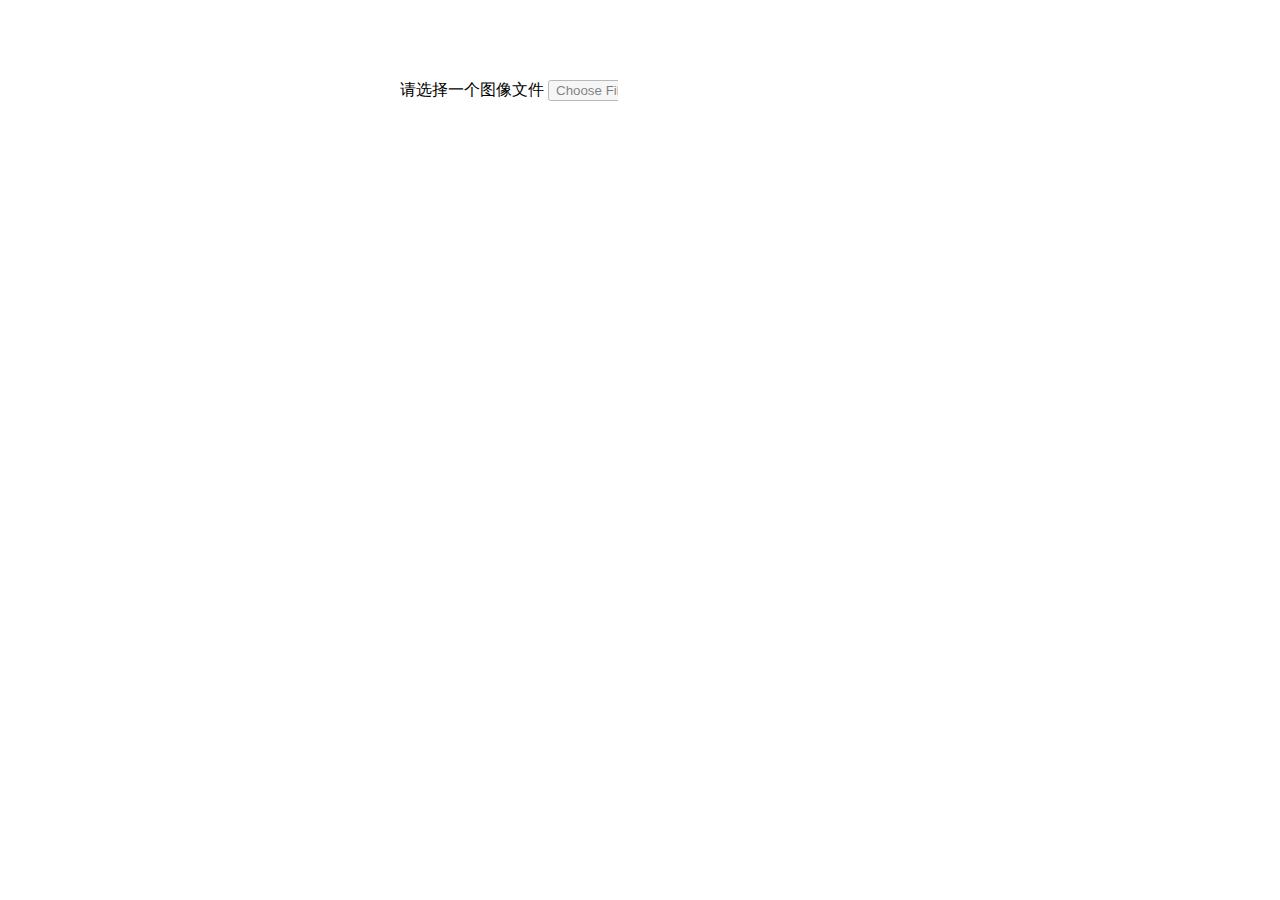
<file: h5selectPhoto/index.html>
<!DOCTYPE html>
<html>
	<head>
		<meta charset="utf-8" />
		<title>h5实现头像上传</title>
		<style>
		   *{
		   	margin: 0px;
		   	padding: 0px;
		   }
		   .demo{
				margin: 80px 400px;
			}
			.image{
				width: 400px;
				height: 400px;
				margin: 20px auto auto 30px;
				padding-left: 30px;
				/*background-color: #000000;*/
			}
			.image img{
				border: 0px;
				width: 400px;
				height: 400px;
			}
			#file_input{
				width: 70px;
				height: 30px;
				opacity: 0.5;
			}
		</style>
	</head>
	<body>
		<div id="main">
			<div class="demo">
				<p>
					<label>请选择一个图像文件</label>
					<span><input type="file" id="file_input"></span>
				</p>
				<div id="result" class="image">
					<!--显示读取结果-->
				</div>
			</div>
		</div>
		<script type="text/javascript">
			var result = document.getElementById("result");
			var inputs = document.getElementById("file_input");
			
			if(typeof FileReader === 'undefined'){
				result.innerHTML = "不好意思，你的浏览器不支持文件读取";
				inputs.setAttribute('disabled','disabled');
			}else{
				inputs.addEventListener('change',readFile,false);
			}
			
			function readFile(){
				var filet = this.files[0];
				if(!/image\/\w+/.test(filet.type)){
					alert('请确保文件为图像文件');
					return false;
				}
				var reader = new FileReader();
				reader.readAsDataURL(filet);
				
				reader.onload = function(e){
//					this.result是FileReader的一个属性，与图像相关的信息
					result.innerHTML = '<img src="'+this.result+'" alt="" />' 
				}
			}
		</script>
	</body>
</html>
</file>
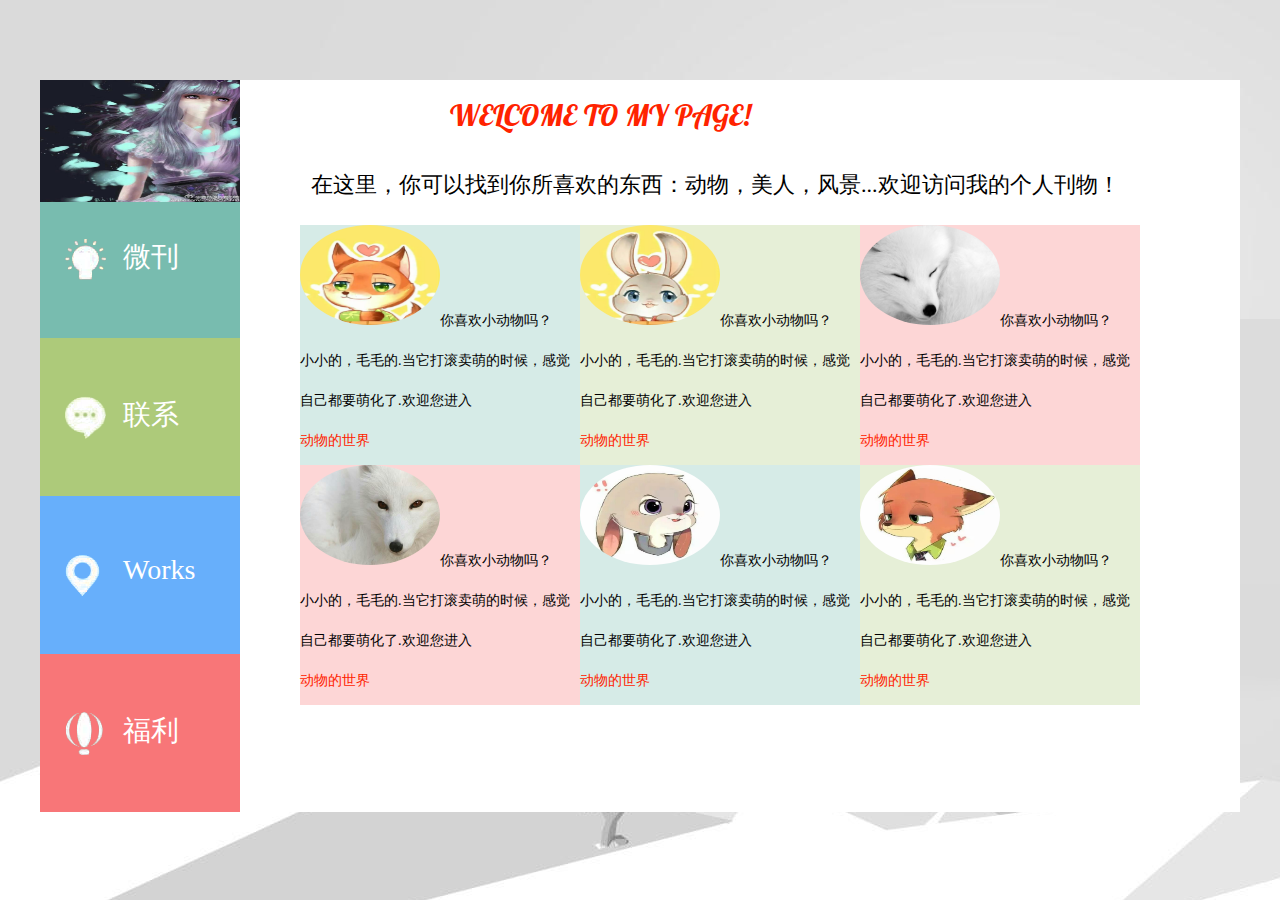
<file: tab/index.html>
<!DOCTYPE html>
<html>
	<head>
		<meta charset="utf-8" />
		<title>我的周刊</title>
		<link rel="stylesheet" href="css/css.css" />
		<link href="https://fonts.googleapis.com/css?family=Lobster" rel="stylesheet" type="text/css">
		<script src="js/jquery.js"></script>
		<script>
		$(function(){
			$(".container>div").hide();
	        $(".container>div:eq(0)").show();	
	        $(".navContent a").click(function(){
		         var n = $(".navContent a").index(this);
//		         $(".navContent a").index(this);
		         $(".container>div").hide();
		         $(".container>div:eq("+n+")").show();	
	          })
	        
	   })
		</script>
</head>
<body>

<div class="mainContainer">
	<div class="navContent">
		<a class="logo" href="#"><img src="img/少司命.jpeg" alt="Home"></a>
		<a class="logo book fonts" href="#">微刊</a>
		<a class="logo box fonts" href="#">联系</a>
		<a class="logo box01 fonts" href="#">Works</a>
		<a class="logo contact fonts" href="#">福利</a>
	</div>
	
	<div class="container">
		<div class="firstInfo">
			<div class="first1">
				<p><span class="title1">WELCOME TO MY PAGE!</span></p>
				<p><span style="color: #000000; font-size: 22px;">&nbsp;&nbsp;在这里，你可以找到你所喜欢的东西：动物，美人，风景...欢迎访问我的个人刊物！</span></p>
				<div class="message">
					<p class="message-common message1"><img src="img/狐狸先生1.jpeg">你喜欢小动物吗？<br />
					小小的，毛毛的.当它打滚卖萌的时候，感觉自己都要萌化了.欢迎您进入<a href="#" style="text-decoration: none;color: #FF2300;">动物的世界</a></p>
					<p class="message-common message2"><img src="img/兔子小姐1.jpeg">你喜欢小动物吗？<br />
					小小的，毛毛的.当它打滚卖萌的时候，感觉自己都要萌化了.欢迎您进入<a href="#" style="text-decoration: none;color: #FF2300;">动物的世界</a></p>
					<p class="message-common message3"><img src="img/白狐1.jpeg">你喜欢小动物吗？<br />
					小小的，毛毛的.当它打滚卖萌的时候，感觉自己都要萌化了.欢迎您进入<a href="#" style="text-decoration: none;color: #FF2300;">动物的世界</a></p>
					<p class="message-common message3"><img src="img/白狐2.jpeg">你喜欢小动物吗？<br />
					小小的，毛毛的.当它打滚卖萌的时候，感觉自己都要萌化了.欢迎您进入<a href="#" style="text-decoration: none;color: #FF2300;">动物的世界</a></p>
					<p class="message-common message1"><img src="img/兔子小姐2.jpeg">你喜欢小动物吗？<br />
					小小的，毛毛的.当它打滚卖萌的时候，感觉自己都要萌化了.欢迎您进入<a href="#" style="text-decoration: none;color: #FF2300;">动物的世界</a></p>
					<p class="message-common message2"><img src="img/狐狸先生2.jpeg">你喜欢小动物吗？<br />
					小小的，毛毛的.当它打滚卖萌的时候，感觉自己都要萌化了.欢迎您进入<a href="#" style="text-decoration: none;color: #FF2300;">动物的世界</a></p>
				</div>
			</div>
		</div>
		
		<div class="secondInfo">
			<div class="second2">
			<p class="title1" style="color: #FFFFFF;">	What can we do?</p>
			<span>&nbsp;&nbsp;我们提供了很多不同方面的周刊，你可以了解到多个方面的内容，包括动物，养身，健康，潮流，美食，旅游，美妆等等，想你所想。</span>
			<span>&nbsp;如果您对我的主页感兴趣，欢迎通过多个渠道进行订阅。</span>
			<div class="second-photo">
				<ul>
					<li><img src="img/logo_5.png"><span>关注我<br>微信查询<br>wodezhoukan</span></li>
					<li><img src="img/logo_6.png"><span>点击右上角<br>查询历史消息<br>获得咨询</span></li>
					<li><img src="img/logo_7.png"><span>关注投稿<br>发送E-mail至<br>wodezhoukan@163.com</span></li>
					<li><img src="img/logo_8.png"><span>加入我们<br>招聘会<br>wodezhoukan</span></li>
				</ul>
			</div>
		    </div>
		</div>
		 
		 <div class="thirdInfo">
		 	<div class="third-left">
		     <p class="address">wodeworks工作室<br />
		     	地址：北京<br>
			简历及作品发送至：<br>
			zuoyouzhaopin@126.com<br>
			如果你方便也请一并告诉我们你的<br>
			blog、微博、insta、知乎等账户。</p>
		    </div>
		    <div class="third-right">
		    	<img src="img/map.png"/>
		    </div>
		 </div>
		 	
		 <div class="fourInfo">
		 	<div class="four-left">
		 		<p style="font-size: 28px;">陌生人&nbsp;|&nbsp;比编剧更厉害的是生活</p>
		 		<!--<img src="img/banner_6.png" />-->
		 	</div>
		 	<div class="blue"><img src="img/banner_6.png" />
		 	<div class="four-right">
		 	<span>地铁站外，公交站前，<br>
		 	忙碌一天的人们，<br>
			日复一日的画面，<br>看似每个人都活着同样的轨迹，<br>
			可每个人在那些角落发生的故事，<br>
			却有着比影视剧还精彩的桥段。<br>
			别以为编剧厉害，<br>生活比什么都厉害。<br>
			（旁观者：二师兄）</span><br />
			<p>左右的陌生人|旁观者的镜头，<br>旁观者的想。</p>
		 	</div>
		 	</div>
		 </div>
		 
		 <div class="lastInfo">
		 	<div class="last-left">
		 		<p style="font-size: 28px;">爱上一座城市，爱上一本周刊</p>
		 		<!--<img src="img/banner_6.png" />-->
		 	</div>
		 	<div class="red"><img src="img/banner_1.png"/><img src="img/banner_2.png" /><img src="img/banner_3.png" />
		 	<div class="last-foot"><span><br /><br/ >如果您想加入我们，记得要向我们投递您的相关简历，<h3>myworks</h3>欢迎您的加入！</span></div>
		 	</div>
		 </div>
	</div>
	
	
	
	
</div>
</body>
</html>
</file>
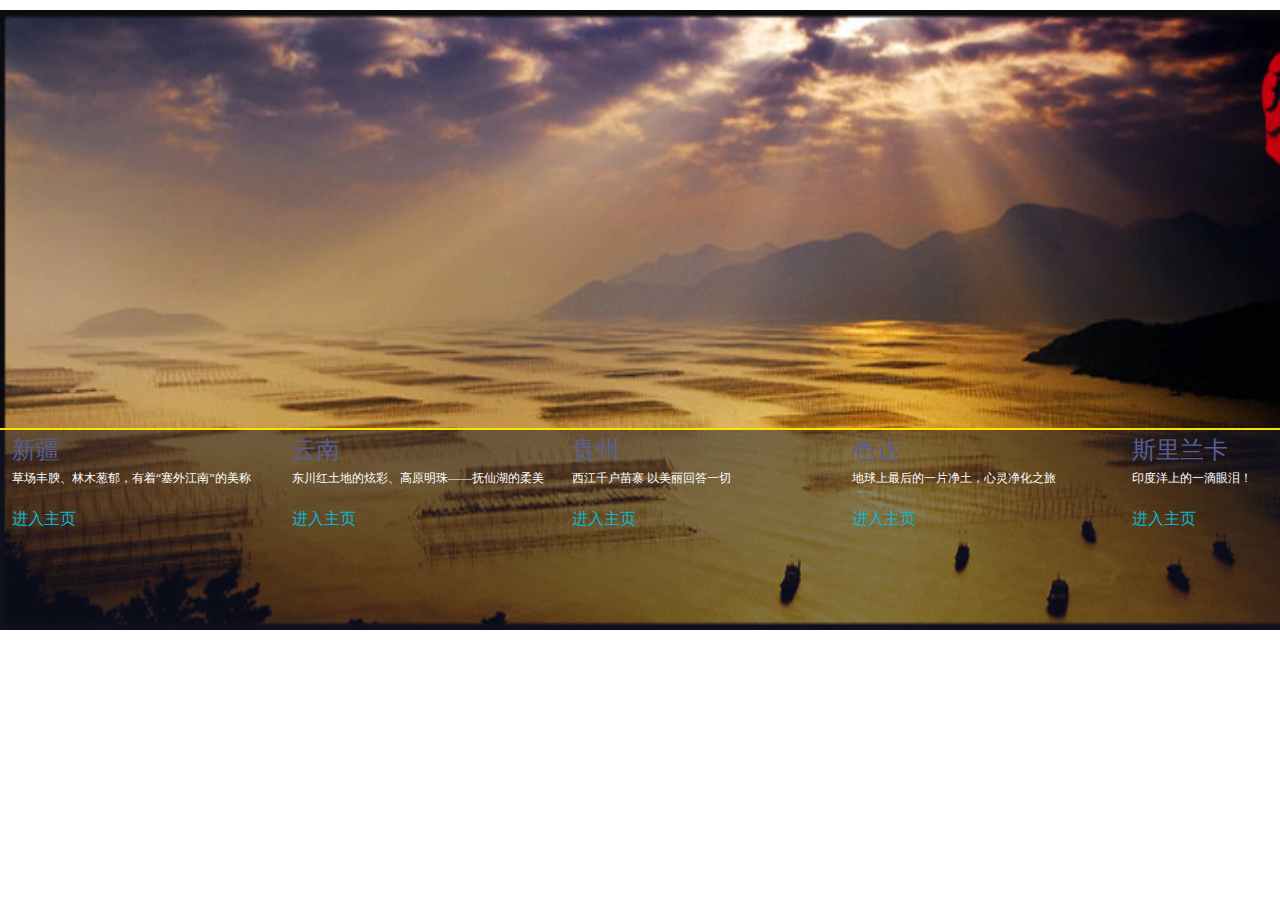
<file: Tourist/index.html>
<!DOCTYPE html PUBLIC "-//W3C//DTD XHTML 1.0 Transitional//EN" "http://www.w3.org/TR/xhtml1/DTD/xhtml1-transitional.dtd">
<html xmlns="http://www.w3.org/1999/xhtml">
<head>
<meta http-equiv="Content-Type" content="text/html; charset=utf-8" />

<link rel="stylesheet" href="css/css.css" type="text/css" />
<script language="javascript" src="js/jquery.js"></script>

<title>旅游网站</title>
</head>

<body>
<div class="teacherPic">

   <div class="content" id="01">
		<div class="txt">
			<h3>新疆</h3>
			<h4>草场丰腴、林木葱郁，有着“塞外江南”的美称</h4>
			<p>发团日期：7-10月<br>
			   参考价格：5280元<br>
			   摄影器材: 单反 广角 中长焦 三脚架等</p>
			   <a href="main.html">进入主页</a>
		</div>
	</div>
    
    <div class="content" id="02">
		<div class="txt">
			<h3>云南</h3>
			<h4>东川红土地的炫彩、高原明珠——抚仙湖的柔美</h4>
			<p>发团日期：7-11月<br>
			   参考价格：2780元<br>
			   摄影器材: 单反 广角 中长焦 三脚架等</p>
			 <a href="main.html">进入主页</a>
		</div>
	</div>
    
    <div class="content" id="03">
		<div class="txt">
            <h3>贵州</h3>
			<h4>西江千户苗寨 以美丽回答一切</h4>
			<p>发团日期：7-12月<br>
			   参考价格：2680元<br>
			   摄影器材: 单反 广角 中长焦 三脚架等</p>
			 <a href="main.html">进入主页</a>
		</div>
	</div>
    
    
    <div class="content" id="04">
		<div class="txt">
			<h3>色达</h3>
			<h4>地球上最后的一片净土，心灵净化之旅</h4>
			<p>发团日期：7-10月<br>
			   参考价格：3900元<br>
			   摄影器材: 单反 广角 中长焦 三脚架等</p>
			  <a href="main.html">进入主页</a>
		</div>
	</div>
    
    
    <div class="content" id="05">
		<div class="txt">
			<h3>斯里兰卡</h3>
			<h4>印度洋上的一滴眼泪！</h4>
			<p>发团日期：6-12月<br>
			   参考价格：1250美金<br>
			   摄影器材: 单反 广角 中长焦 三脚架等</p>
			 <a href="main.html">进入主页</a>
		</div>
	</div>
    

</div>

<script type="text/javascript">
 $(".content") .hover(function(){
	$(this) .children(".txt").stop() .animate({height:"650px"},200);
	$(this) .parent(".teacherPic") .css({"background":"url(img/"+($(this).attr('id'))+".jpg) no-repeat","-webkit-transition":"all 0.8s ease 0.2s","transition":"all 0.8s ease 0.2s", "background-size": "1400px 620px"});
/*			$(this) .parent(".teacherPic") .css("background","url(images/"+($(this).attr('id'))+".jpg) no-repeat");*/
	$(this) .find(".txt h3").stop() .animate({paddingTop:"260"},550);
	$(this) .find(".txt p").stop() .show();
},function(){
	$(this) .children(".txt").stop() .animate({height:"200px"},200);
	$(this) .find(".txt h3").stop().animate({paddingTop:"0px"},550);
	$(this) .find(".txt p").stop() .hide();
})
 

</script>
</body>
</html>
</file>
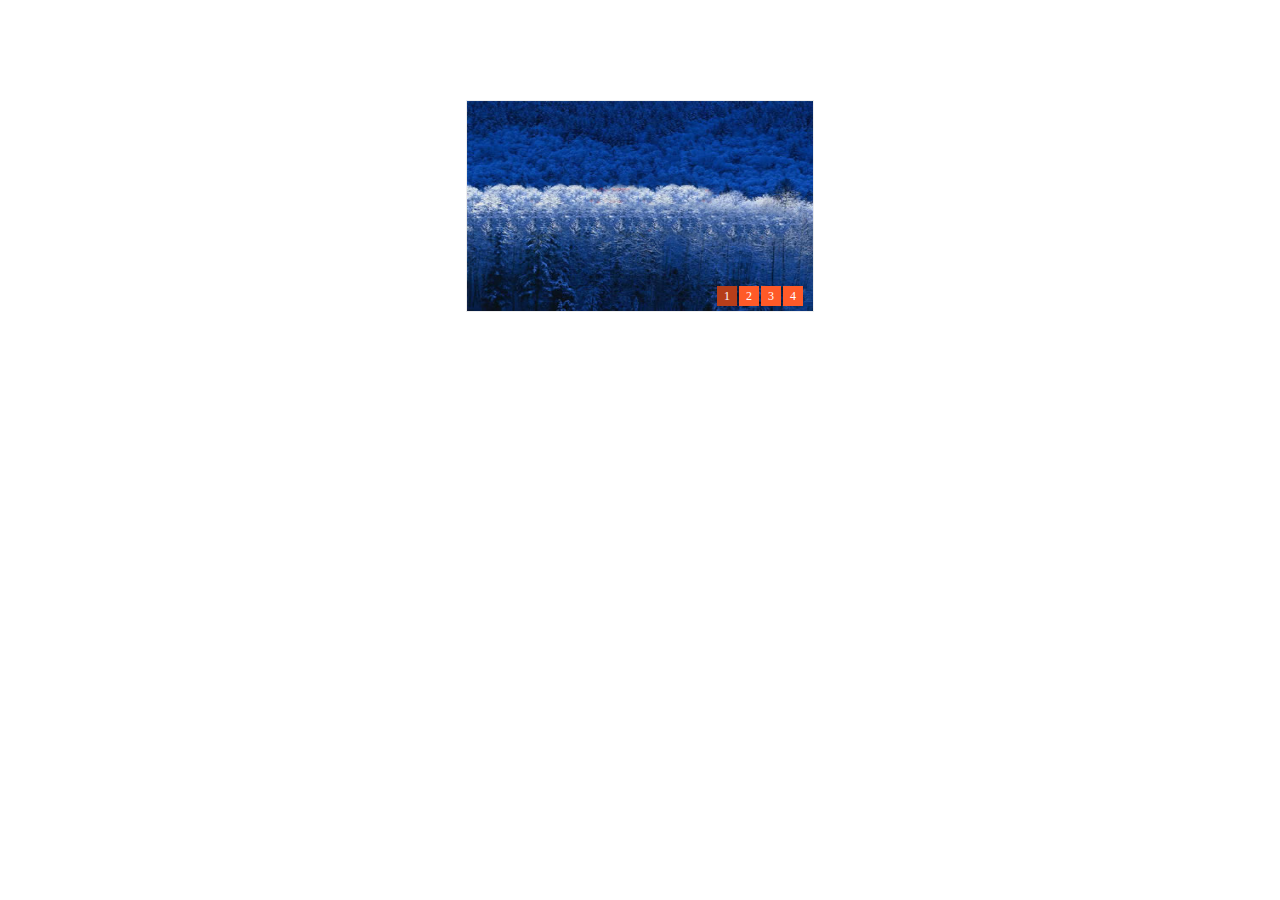
<file: photo/图像自切换css.html>
<!DOCTYPE html>
<html>
	<head>
		<meta charset="UTF-8">
		<title>图片自动轮播</title>
		<style>
	 *{
		 margin: 0;
		 padding: 0;
		}
	ul{
		 list-style: none;
		}
	.slideShow{
		 width: 346px;
		 height: 210px;  /*其实就是图片的高度*/
		 border: 1px #eeeeee solid;
		 margin: 100px auto;
		 position: relative;
		 overflow: hidden; /*此处需要将溢出框架的图片部分隐藏*/
	}
   .slideShow ul{
		 width: 2000px;
		 position: relative;  /*此处需注意relative : 对象不可层叠，但将依据left，right，top，bottom等属性在正常文档流中偏移位置，如果没有这个属性，图片将不可左右移动*/
	}
   .slideShow ul li{
		 float: left;  /*让四张图片左浮动，形成并排的横着布局，方便点击按钮时的左移动*/
		 width: 346px;
		}
	.slideShow img{
		width: 346px;
		height: 210px;  /*其实就是图片的高度*/
		border: 0px;
	}
    .slideShow .showNav{  /*用绝对定位给数字按钮进行布局*/
		 position: absolute;
		 right: 10px;
		 bottom: 5px;
		 text-align:center;
		 font-size: 12px; 
		 line-height: 20px;
		}
	.slideShow .showNav span{
		 cursor: pointer;
		 display: block;
		 float: left;
		 width: 20px;
		 height: 20px;
		 background: #ff5a28;
		 margin-left: 2px;
		 color: #fff;
		}
	.slideShow .showNav .active{
		 background: #b63e1a;
		}
		</style>
		<script>
  	   $(document).ready(function(){
  	   	var sliderShow = $(".slideShow"),
  	   	ul = sliderShow.find("ul"),
  	   	showNumber = sliderShow.find(".showNav span"),
  	   	oneWidth = sliderShow.find("ul li").eq(0).width();
  	   	var timer = null;
  	   	var iNow = 0;
  	   	
  	   	showNumber.on("click",function(){
  	   		$(this).addClass("active").siblings().removeClass("active");
  	   		var index = $(this).index();
  	   		iNow = index;
  	   		ul.animated({
  	   			"left":-oneWidth*iNow,
  	   		})
  	   	});
  	   	timer = setInterval(function(){
  	   		iNow++;
  	   		if(iNow>showNumber.length-1){
  	   			iNow = 0;
  	   		}
  	   		showNumber.eq(iNow).trigger("click");
  	   	},2000);
  	   })
  </script>
	</head>
	<body>
	<div class="slideShow">
   <!--图片布局开始-->
    <ul>
       <li><a href="#"><img src="img/slideshow_large_1.jpg" /></a></li>
        <li><a href="#"><img src="img/slideshow_large_2.jpg" /></a></li>
	    <li><a href="#"><img src="img/slideshow_large_3.jpg" /></a></li>
	    <li><a href="#"><img src="img/slideshow_large_4.jpg" /></a></li>
   </ul>
   <!--图片布局结束-->
    
   <!--按钮布局开始-->
   <div class="showNav">
         <span class="active">1</span>
	     <span>2</span>
	     <span>3</span>
	     <span>4</span>
   </div>
   <!--按钮布局结束-->
  </div>
  <script src="js/jquery.js"></script>

</body>
</html>
</file>
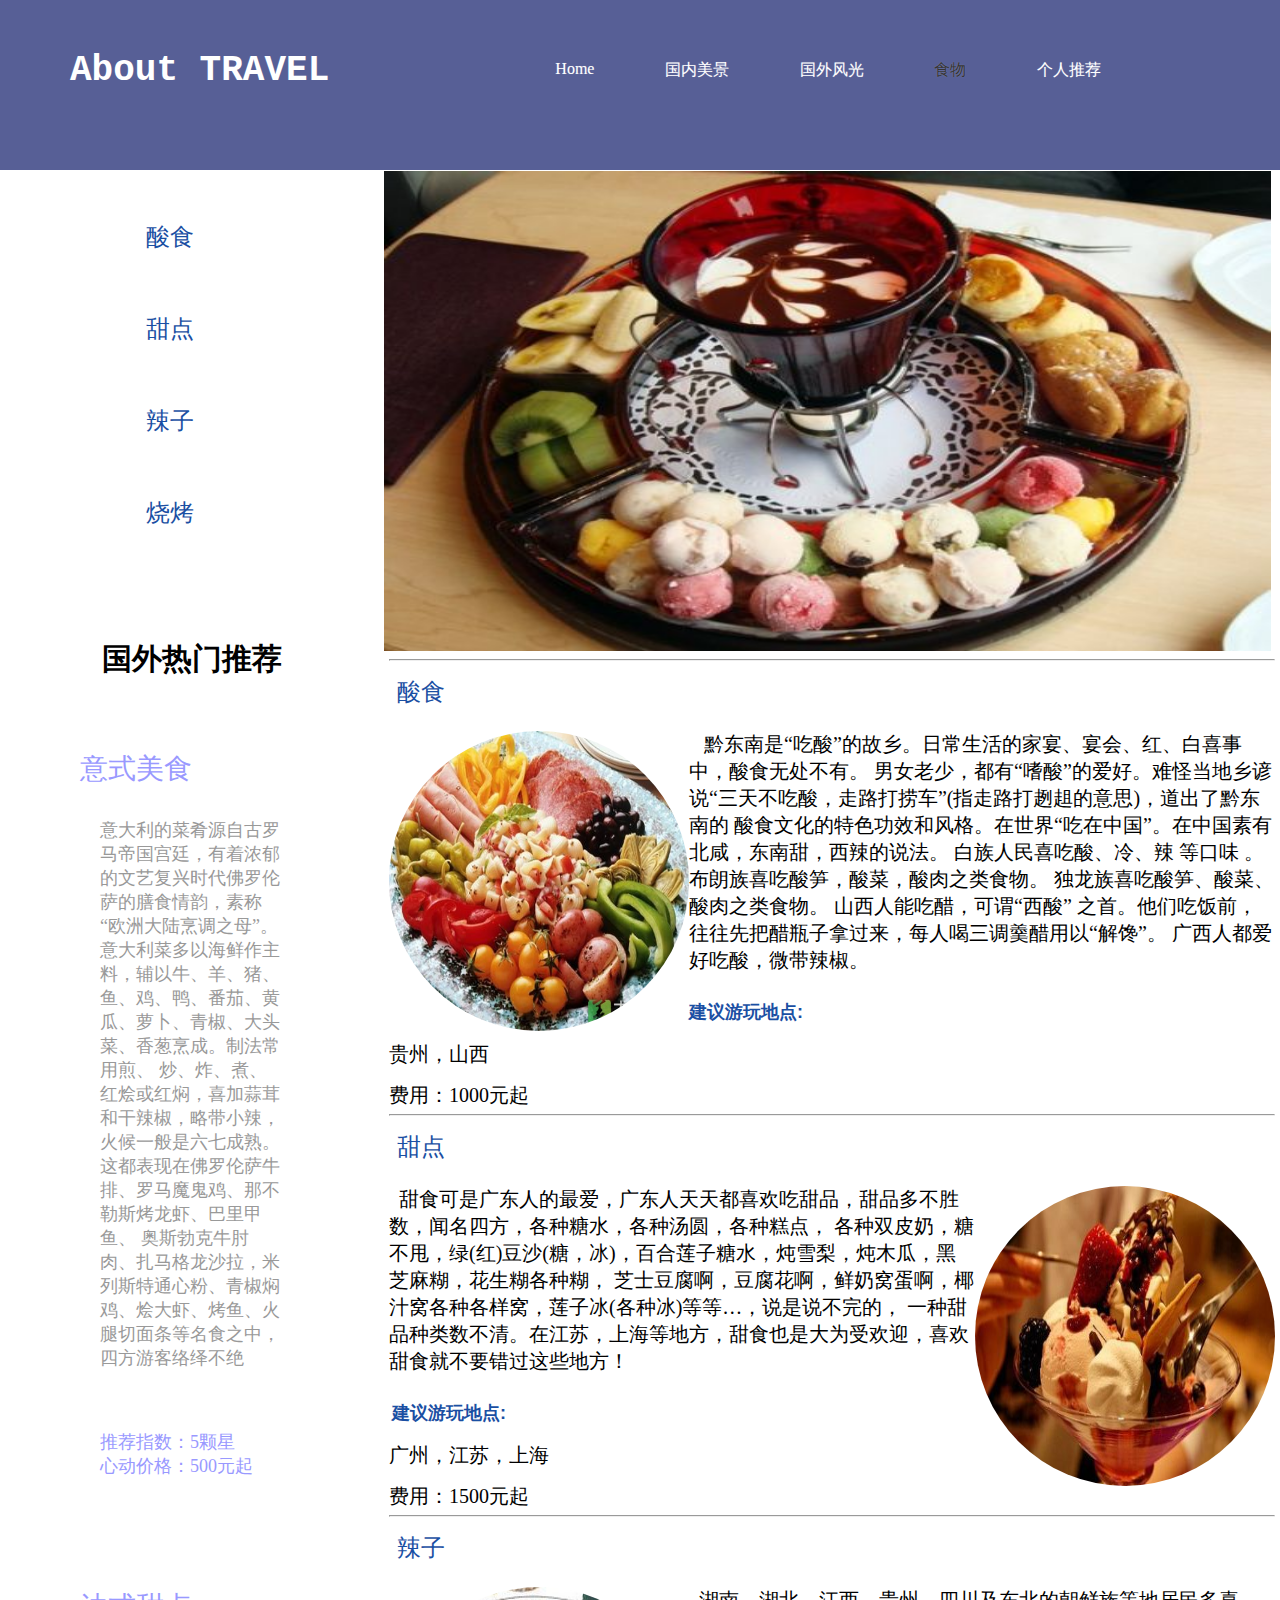
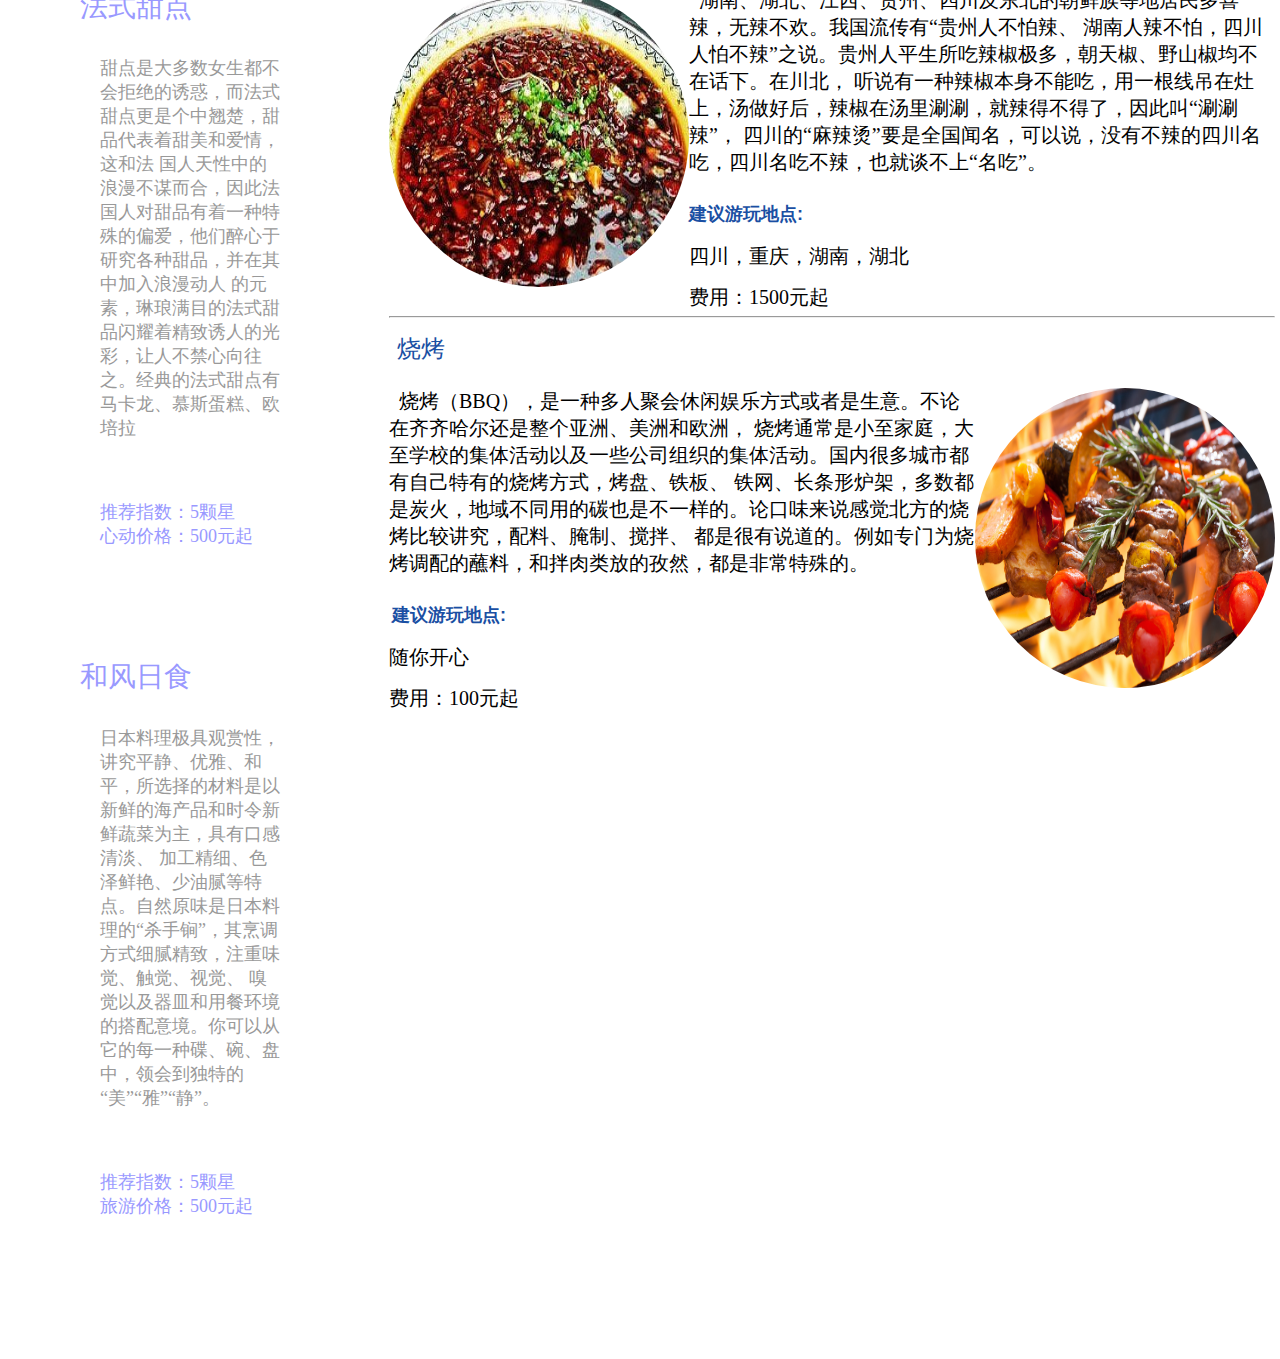
<file: Tourist/food.html>
<!DOCTYPE html>
<html>
	<head>
		<meta http-equiv="Content-Type" content="text/html; charset=utf-8" />
		<title>美食</title>
	   <link href="css/demo.css" rel="stylesheet" style="text/css" />
	</head>
	<script>
		var arr=new Array();
	   arr[0]="img/m7.jpg";
       arr[1]="img/m1.png";//放图片地址
       arr[2]="img/m2.jpg";
       arr[3]="img/m3.jpg";
       arr[4]="img/m4.jpg";
       arr[5]="img/m5.jpg";
       arr[6]="img/m6.jpg";
       
       var num = 0;
       
       setInterval(turnpic,4000); //每隔4秒转换图片
       function turnpic(){
       idsrc=document.getElementById("page2_img");
          if(num==arr.length-1)
               num=0;
          else
               num+=1;
         idsrc.src=arr[num];
}
	</script>
	
	
<body>
<div id="container">
	<div id="page1">
	 <div id="page1-banner">
	   <div id="banner-left">
	     <div id="logo"><h1>About TRAVEL</h1></div>
	     </div>
	     <div id="banner-right">
	     	<ul>
	         <li><a href="main.html">Home</a></li>
	         <li><a href="inside.html">国内美景</a></li>
	         <li><a href="outside.html">国外风光</a></li>
	         <li><a href="food.html" style="color:#333">食物</a></li>
	         <li><a href="suggestion.html">个人推荐</a></li>
	     	</ul>
	     </div>
	   </div>
	</div>
	
	<!--
    	page2
    -->
	<div id="page2-left">
	  <div id="page2-lm">
		<ul>
			<li><a href="#page2-right1">酸食</a></li>
			<li><a href="#page2-right2">甜点</a></li>
			<li><a href="#page2-right3">辣子</a></li>
			<li><a href="#page2-right4">烧烤</a></li>
		</ul>
		</div>
		
		<div id="page2-rm">
			<h2 align="center">国外热门推荐</h2>
			<ul>
			   <li>
			   	<ul>意式美食
			   	  <li><a href="http://baike.baidu.com/link?url=[base64]">
			   	  	意大利的菜肴源自古罗马帝国宫廷，有着浓郁的文艺复兴时代佛罗伦萨的膳食情韵，素称“欧洲大陆烹调之母”。
			 意大利菜多以海鲜作主料，辅以牛、羊、猪、鱼、鸡、鸭、番茄、黄瓜、萝卜、青椒、大头菜、香葱烹成。制法常用煎、
			 炒、炸、煮、红烩或红焖，喜加蒜茸和干辣椒，略带小辣，火候一般是六七成熟。这都表现在佛罗伦萨牛排、罗马魔鬼鸡、那不勒斯烤龙虾、巴里甲鱼、
			 奥斯勃克牛肘肉、扎马格龙沙拉，米列斯特通心粉、青椒焖鸡、烩大虾、烤鱼、火腿切面条等名食之中，四方游客络绎不绝</a></li>
			   	   <li>推荐指数：5颗星<br />
			   	         心动价格：500元起</li>
			   	</ul>
			   </li>
			   
			    <li>
			   	<ul>法式甜点
			   	  <li><a href="http://baike.baidu.com/link?url=6DbucTkJRROiWBRonnANvMlf8MA5d6rhTCFgNeqDaLe6jXiQ2PKYfOnzrWJr3Wo63gOB53pXw9kv8-v67lJIdq">
			   	  	甜点是大多数女生都不会拒绝的诱惑，而法式甜点更是个中翘楚，甜品代表着甜美和爱情，这和法
			   	  	国人天性中的浪漫不谋而合，因此法国人对甜品有着一种特殊的偏爱，他们醉心于研究各种甜品，并在其中加入浪漫动人
			   	  	的元素，琳琅满目的法式甜品闪耀着精致诱人的光彩，让人不禁心向往之。经典的法式甜点有马卡龙、慕斯蛋糕、欧培拉</a></li>
			   	   <li>推荐指数：5颗星<br />
			   	            心动价格：500元起</li>
			   	</ul>
			   </li>
			
			    <li>
			   	<ul>和风日食
			   	  <li><a href="http://baike.baidu.com/link?url=x41dS2F6hpK0wZt4Ltu7idqNWouZFO8KIbp4BlqsowneSgvZ8dXPA4KGeriTjwBgtGGLJn5BKMlcrujugzGIg5L6cjF11OFJXbZgCCbnP2nabhVDfDTu4ADBQGTGFKE3">
			   	  	日本料理极具观赏性，讲究平静、优雅、和平，所选择的材料是以新鲜的海产品和时令新鲜蔬菜为主，具有口感清淡、
			   	  加工精细、色泽鲜艳、少油腻等特点。自然原味是日本料理的“杀手锏”，其烹调方式细腻精致，注重味觉、触觉、视觉、
			   	  嗅觉以及器皿和用餐环境的搭配意境。你可以从它的每一种碟、碗、盘中，领会到独特的“美”“雅”“静”。
			   	  </a></li>
			   	   <li>推荐指数：5颗星<br />
			   	       旅游价格：500元起</li>
			   	</ul>
			   </li>
			</ul>
		</div>
		
		
		
	</div>
	
	<!--
    	右边的图片轮播
    -->
	<div id="page2-right">
		<img src="img/m7.jpg" id="page2_img" />
		<div id="page2-right1">
			<hr />
			<div id="page2-right11"><h3>酸食</h3></div>
			<div><img src="img/food1.jpg" /></div>
			<p>&nbsp;&nbsp; 黔东南是“吃酸”的故乡。日常生活的家宴、宴会、红、白喜事中，酸食无处不有。
男女老少，都有“嗜酸”的爱好。难怪当地乡谚说“三天不吃酸，走路打捞车”(指走路打趔趄的意思)，道出了黔东南的
酸食文化的特色功效和风格。在世界“吃在中国”。在中国素有北咸，东南甜，西辣的说法。 白族人民喜吃酸、冷、辣
等口味 。布朗族喜吃酸笋，酸菜，酸肉之类食物。 独龙族喜吃酸笋、酸菜、酸肉之类食物。 山西人能吃醋，可谓“西酸”
之首。他们吃饭前，往往先把醋瓶子拿过来，每人喝三调羹醋用以“解馋”。 广西人都爱好吃酸，微带辣椒。<br><br>
			<h2>建议游玩地点:</h2><br>
			<p>贵州，山西</p><br>
			<p>费用：1000元起</p>
			</p>
		
		</div>
		
		<div id="page2-right2">
			<hr />
			<div id="page2-right11"><h3>甜点</h3></div>
			
			<div style="float: right;"><img src="img/food2.jpg" /></div>
			<p>&nbsp;&nbsp;甜食可是广东人的最爱，广东人天天都喜欢吃甜品，甜品多不胜数，闻名四方，各种糖水，各种汤圆，各种糕点，
				各种双皮奶，糖不甩，绿(红)豆沙(糖，冰)，百合莲子糖水，炖雪梨，炖木瓜，黑芝麻糊，花生糊各种糊，
				芝士豆腐啊，豆腐花啊，鲜奶窝蛋啊，椰汁窝各种各样窝，莲子冰(各种冰)等等…，说是说不完的，
				一种甜品种类数不清。在江苏，上海等地方，甜食也是大为受欢迎，喜欢甜食就不要错过这些地方！ <br><br>
			<h2>建议游玩地点:</h2><br>
			<p>广州，江苏，上海</p><br>
			<p>费用：1500元起</p>
			</p>
		
		</div>
		
		<div id="page2-right3">
			<hr />
			<div id="page2-right11"><h3>辣子</h3></div>
			<div><img src="img/food3.jpg" /></div>
			
			<p>&nbsp;&nbsp;湖南、湖北、江西、贵州、四川及东北的朝鲜族等地居民多喜辣，无辣不欢。我国流传有“贵州人不怕辣、
				湖南人辣不怕，四川人怕不辣”之说。贵州人平生所吃辣椒极多，朝天椒、野山椒均不在话下。在川北，
				听说有一种辣椒本身不能吃，用一根线吊在灶上，汤做好后，辣椒在汤里涮涮，就辣得不得了，因此叫“涮涮辣”，
				四川的“麻辣烫”要是全国闻名，可以说，没有不辣的四川名吃，四川名吃不辣，也就谈不上“名吃”。<br><br>
			<h2>建议游玩地点:</h2><br>
			<p>四川，重庆，湖南，湖北</p><br>
			<p>费用：1500元起</p>
			</p>
		
		</div>
		
		<div id="page2-right4">
			<hr />
			<div id="page2-right11"><h3>烧烤</h3></div>
		
			<div style="float: right;"><img src="img/food4.jpg" /></div>
			<p>&nbsp;&nbsp;烧烤（BBQ），是一种多人聚会休闲娱乐方式或者是生意。不论在齐齐哈尔还是整个亚洲、美洲和欧洲，
	烧烤通常是小至家庭，大至学校的集体活动以及一些公司组织的集体活动。国内很多城市都有自己特有的烧烤方式，烤盘、铁板、
	铁网、长条形炉架，多数都是炭火，地域不同用的碳也是不一样的。论口味来说感觉北方的烧烤比较讲究，配料、腌制、搅拌、
	都是很有说道的。例如专门为烧烤调配的蘸料，和拌肉类放的孜然，都是非常特殊的。<br><br>
			<h2>建议游玩地点:</h2><br>
			<p>随你开心</p><br>
			<p>费用：100元起</p>
			</p>
		
		</div>
	</div>
	
	
	
	
</div>
	     
	</body>
</html>
</file>
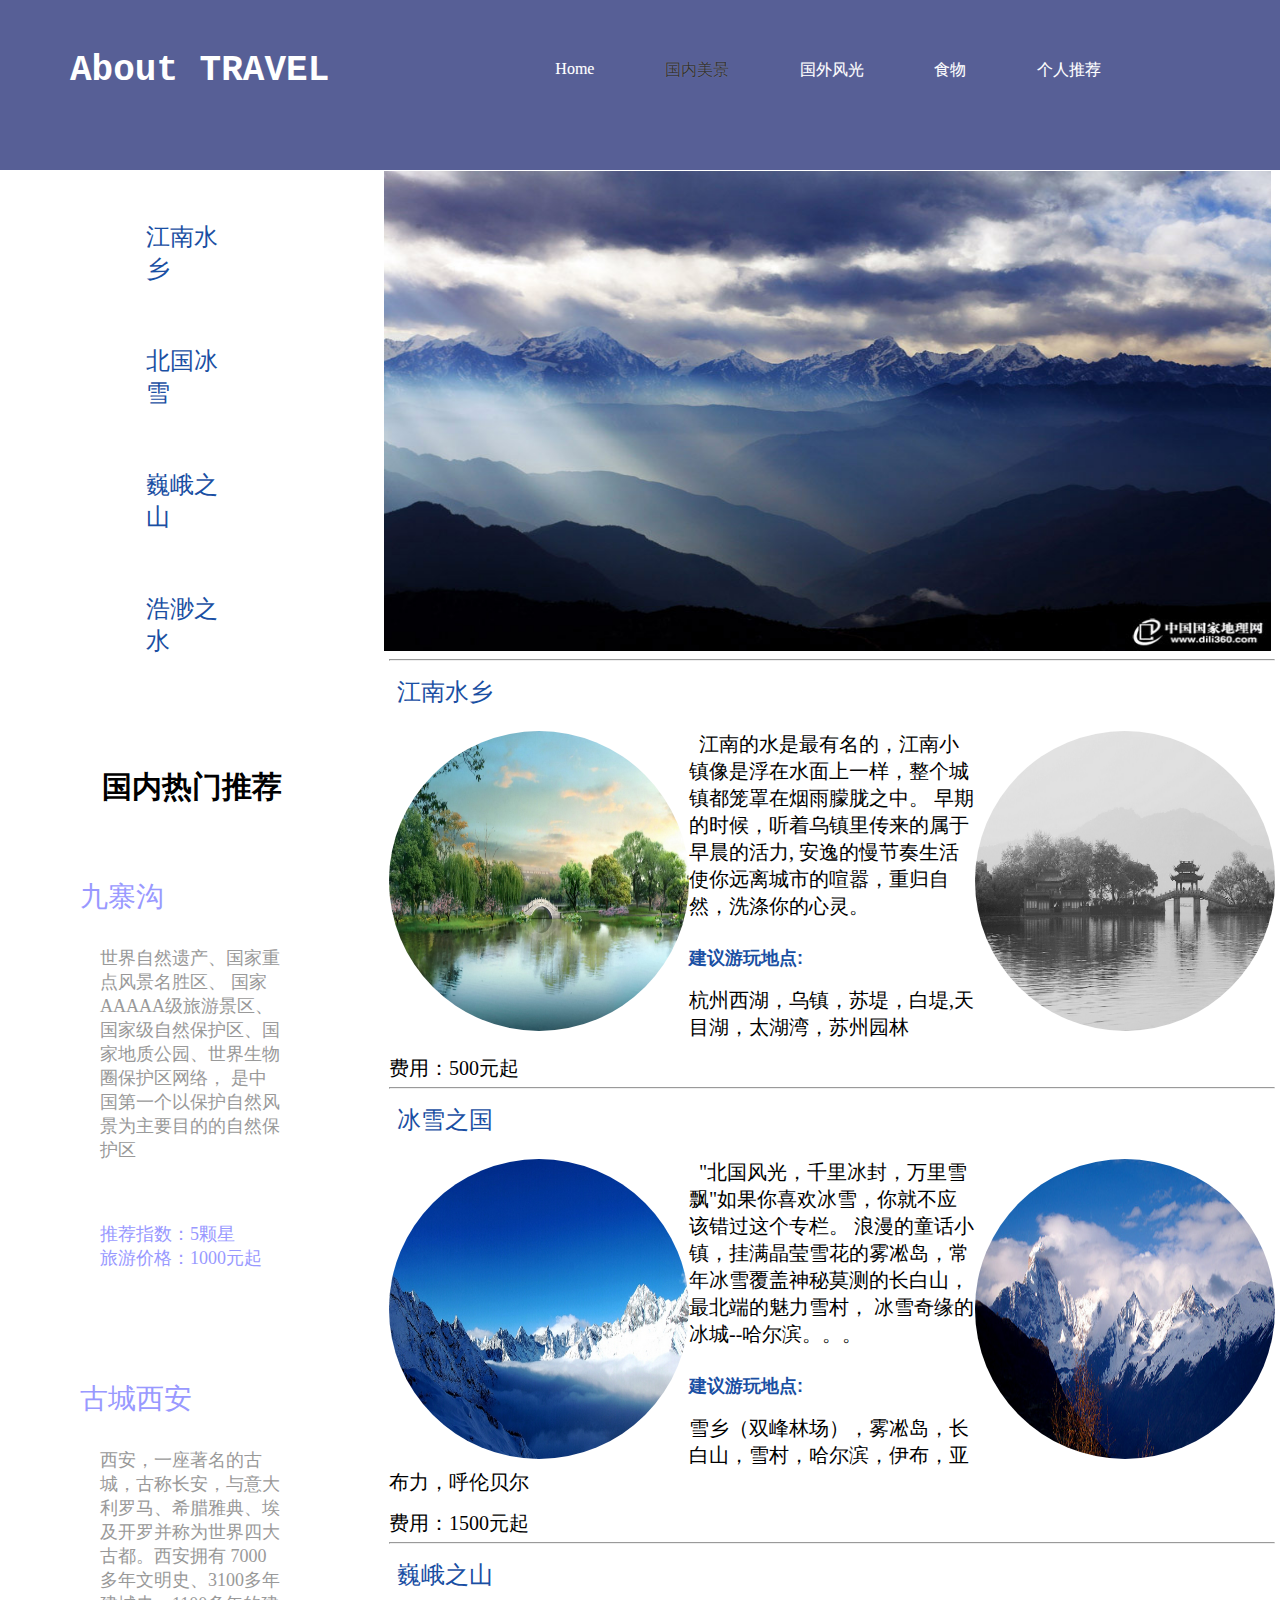
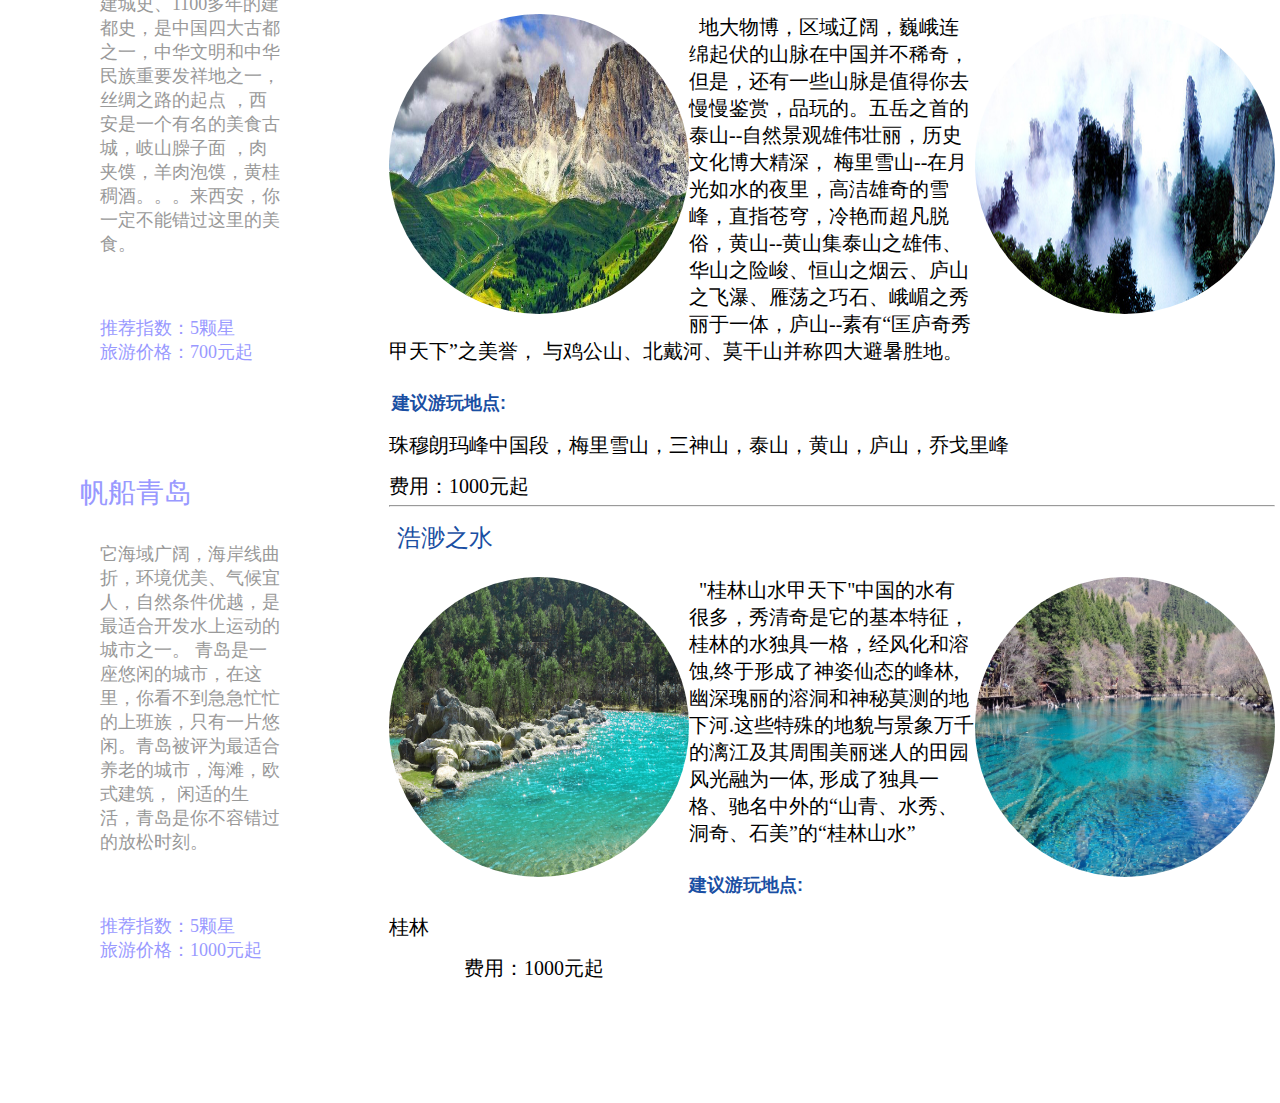
<file: Tourist/inside.html>
<!DOCTYPE html>
<html>
	<head>
		<meta http-equiv="Content-Type" content="text/html; charset=utf-8" />
		<title>国内美景</title>
	   <link href="css/demo.css" rel="stylesheet" style="text/css" />
	</head>
	<script>
		var arr=new Array();
	   arr[0]="img/i7.jpg";
       arr[1]="img/i1.jpg";//放图片地址
       arr[2]="img/i2.png";
       arr[3]="img/i3.jpg";
       arr[4]="img/i4.jpg";
       arr[5]="img/i5.jpg";
       arr[6]="img/i6.jpg";
       
       var num=0;
       
       setInterval(turnpic,4000); //每隔4秒转换图片
       function turnpic(){
       idsrc=document.getElementById("page2_img");
          if(num==arr.length-1)
               num=0;
          else
               num+=1;
         idsrc.src=arr[num];
}
	</script>
	
	
<body>
<div id="container">
	<div id="page1">
	 <div id="page1-banner">
	   <div id="banner-left">
	     <div id="logo"><h1>About TRAVEL</h1></div>
	     </div>
	     <div id="banner-right">
	     	<ul>
	         <li><a href="main.html">Home</a></li>
	         <li><a href="inside.html" style="color:#333">国内美景</a></li>
	         <li><a href="outside.html">国外风光</a></li>
	         <li><a href="food.html">食物</a></li>
	         <li><a href="suggestion.html">个人推荐</a></li>
	     	</ul>
	     </div>
	   </div>
	</div>
	
	<!--
    	page2
    -->
	<div id="page2-left">
	  <div id="page2-lm">
		<ul>
			<li><a href="#page2-right1">江南水乡</a></li>
			<li><a href="#page2-right2">北国冰雪</a></li>
			<li><a href="#page2-right3">巍峨之山</a></li>
			<li><a href="#page2-right4">浩渺之水</a></li>
		</ul>
		</div>
		
		<div id="page2-rm">
			<h2 align="center">国内热门推荐</h2>
			<ul>
			   <li>
			   	<ul>九寨沟
			   	  <li><a href="http://baike.baidu.com/link?url=rtQlh5DGNRBVtm0f5sJDRVd09JluD4L_
			   	  	sPAkZojLS-O9zMe0axI5AxLXrh-_TCJuit1mWlMRMCRRNX9aUmV92OVitpAO_ZuY_tbzmUZNCB5jdsI9k_
			   	  	FQfxxEvAqE0fSNPdEMXoDlUnnUuOlco5OS8Jafl3U46LPXQ3xjt0ckOt3q-frZzgGSzY_
			   	  	oBRccybpMEpnnem1n5wPXGMUtSzz6ihj2k3Nlzvc1XCtIgGkNZ6Ii1AQVZksc4QisK9t0ZOS0rH1GjWZRhW4yHt1KXIiUposf7GSxv__
			   	  	Bo3KEBr3L8UO">世界自然遗产、国家重点风景名胜区、
			   	  国家AAAAA级旅游景区、国家级自然保护区、国家地质公园、世界生物圈保护区网络，
			   	  是中国第一个以保护自然风景为主要目的的自然保护区</a></li>
			   	   <li>推荐指数：5颗星<br />
			   	       旅游价格：1000元起</li>
			   	</ul>
			   </li>
			   
			    <li>
			   	<ul>古城西安
			   	  <li><a href="https://www.baidu.com/s?ie=utf-8&f=8&rsv_bp=1&rsv_idx=2&tn=98012088_3_dg&wd=%E5%8F%A4%E5%9F%8E%E8%A5%BF%E5%AE%89&rsv_spt=1&oq=%E5%B8%86%E8%88%B9%E4%B9%8B%E9%83%BD%E9%9D%92%E5%B2%9B&rsv_pq=be364a9a0000418b&rsv_t=80370tNs3fa3BlPDiMC6Nv12Dji9860nTanMGi%2B2FQsQPLbZtm26SnTGkbQSwi7ZwyTXdg&rqlang=cn&rsv_enter=1&rsv_sug3=7&rsv_sug2=0&inputT=7129&rsv_sug4=7129&rsv_jmp=slow">西安，一座著名的古城，古称长安，与意大利罗马、希腊雅典、埃及开罗并称为世界四大古都。西安拥有
			   	  7000多年文明史、3100多年建城史、1100多年的建都史，是中国四大古都之一，中华文明和中华民族重要发祥地之一，丝绸之路的起点
			   	  ，西安是一个有名的美食古城，岐山臊子面 ，肉夹馍，羊肉泡馍，黄桂稠酒。。。来西安，你一定不能错过这里的美食。</a></li>
			   	   <li>推荐指数：5颗星<br />
			   	       旅游价格：700元起</li>
			   	</ul>
			   </li>
			
			    <li>
			   	<ul>帆船青岛
			   	  <li><a href="http://baike.baidu.com/link?url=6E0DESSALJ8vXy-i4UVUZQG0smd3LoQz284_uZK_7fNFEna1D5aFguuvXaqrytHMRmnSkyQ2xf4eoSoKQz-Mwq">它海域广阔，海岸线曲折，环境优美、气候宜人，自然条件优越，是最适合开发水上运动的城市之一。
			   	  青岛是一座悠闲的城市，在这里，你看不到急急忙忙的上班族，只有一片悠闲。青岛被评为最适合养老的城市，海滩，欧式建筑，
			   	  闲适的生活，青岛是你不容错过的放松时刻。</a></li>
			   	   <li>推荐指数：5颗星<br />
			   	       旅游价格：1000元起</li>
			   	</ul>
			   </li>
			</ul>
		</div>
		
		
		
	</div>
	
	<!--
    	右边的图片轮播
    -->
	<div id="page2-right">
		<img src="img/i1.jpg" id="page2_img" />
		<div id="page2-right1">
			<hr />
			<div id="page2-right11"><h3>江南水乡</h3></div>
			<div><img src="img/y2.jpg" /></div>
			<div style="float: right;"><img src="img/y4.jpg" /></div>
			<p>&nbsp;&nbsp;江南的水是最有名的，江南小镇像是浮在水面上一样，整个城镇都笼罩在烟雨朦胧之中。
			早期的时候，听着乌镇里传来的属于早晨的活力,
			安逸的慢节奏生活使你远离城市的喧嚣，重归自然，洗涤你的心灵。<br><br>
			<h2>建议游玩地点:</h2><br>
			<p>杭州西湖，乌镇，苏堤，白堤,天目湖，太湖湾，苏州园林</p><br>
			<p>费用：500元起</p>
			</p>
		
		</div>
		
		<div id="page2-right2">
			<hr />
			<div id="page2-right11"><h3>冰雪之国</h3></div>
			<div><img src="img/inside1.jpg" /></div>
			<div style="float: right;"><img src="img/inside2.jpg" /></div>
			<p>&nbsp;&nbsp;"北国风光，千里冰封，万里雪飘"如果你喜欢冰雪，你就不应该错过这个专栏。
				浪漫的童话小镇，挂满晶莹雪花的雾凇岛，常年冰雪覆盖神秘莫测的长白山，最北端的魅力雪村，
				冰雪奇缘的冰城--哈尔滨。。。<br><br>
			<h2>建议游玩地点:</h2><br>
			<p>雪乡（双峰林场），雾凇岛，长白山，雪村，哈尔滨，伊布，亚布力，呼伦贝尔</p><br>
			<p>费用：1500元起</p>
			</p>
		
		</div>
		
		<div id="page2-right3">
			<hr />
			<div id="page2-right11"><h3>巍峨之山</h3></div>
			<div><img src="img/inside3.jpg" /></div>
			<div style="float: right;"><img src="img/inside4.jpg" /></div>
			<p>&nbsp;&nbsp;地大物博，区域辽阔，巍峨连绵起伏的山脉在中国并不稀奇，
				但是，还有一些山脉是值得你去慢慢鉴赏，品玩的。五岳之首的泰山--自然景观雄伟壮丽，历史文化博大精深，
				梅里雪山--在月光如水的夜里，高洁雄奇的雪峰，直指苍穹，冷艳而超凡脱俗，黄山--黄山集泰山之雄伟、
				华山之险峻、恒山之烟云、庐山之飞瀑、雁荡之巧石、峨嵋之秀丽于一体，庐山--素有“匡庐奇秀甲天下”之美誉，
				与鸡公山、北戴河、莫干山并称四大避暑胜地。<br><br>
			<h2>建议游玩地点:</h2><br>
			<p>珠穆朗玛峰中国段，梅里雪山，三神山，泰山，黄山，庐山，乔戈里峰</p><br>
			<p>费用：1000元起</p>
			</p>
		
		</div>
		
		<div id="page2-right4">
			<hr />
			<div id="page2-right11"><h3>浩渺之水</h3></div>
			<div><img src="img/inside5.jpg" /></div>
			<div style="float: right;"><img src="img/inside6.jpg" /></div>
			<p>&nbsp;&nbsp;"桂林山水甲天下"中国的水有很多，秀清奇是它的基本特征，桂林的水独具一格，经风化和溶蚀,终于形成了神姿仙态的峰林,
				幽深瑰丽的溶洞和神秘莫测的地下河.这些特殊的地貌与景象万千的漓江及其周围美丽迷人的田园风光融为一体,
				形成了独具一格、驰名中外的“山青、水秀、洞奇、石美”的“桂林山水”<br><br>
			<h2>建议游玩地点:</h2><br>
			<p>桂林</p><br>
			<p>&nbsp;&nbsp;&nbsp;&nbsp;&nbsp;&nbsp;&nbsp;&nbsp;&nbsp;&nbsp;&nbsp;&nbsp;&nbsp;&nbsp;&nbsp;费用：1000元起</p>
			</p>
		
		</div>
	</div>
	
	
	
	
</div>
	     
	</body>
</html>
</file>
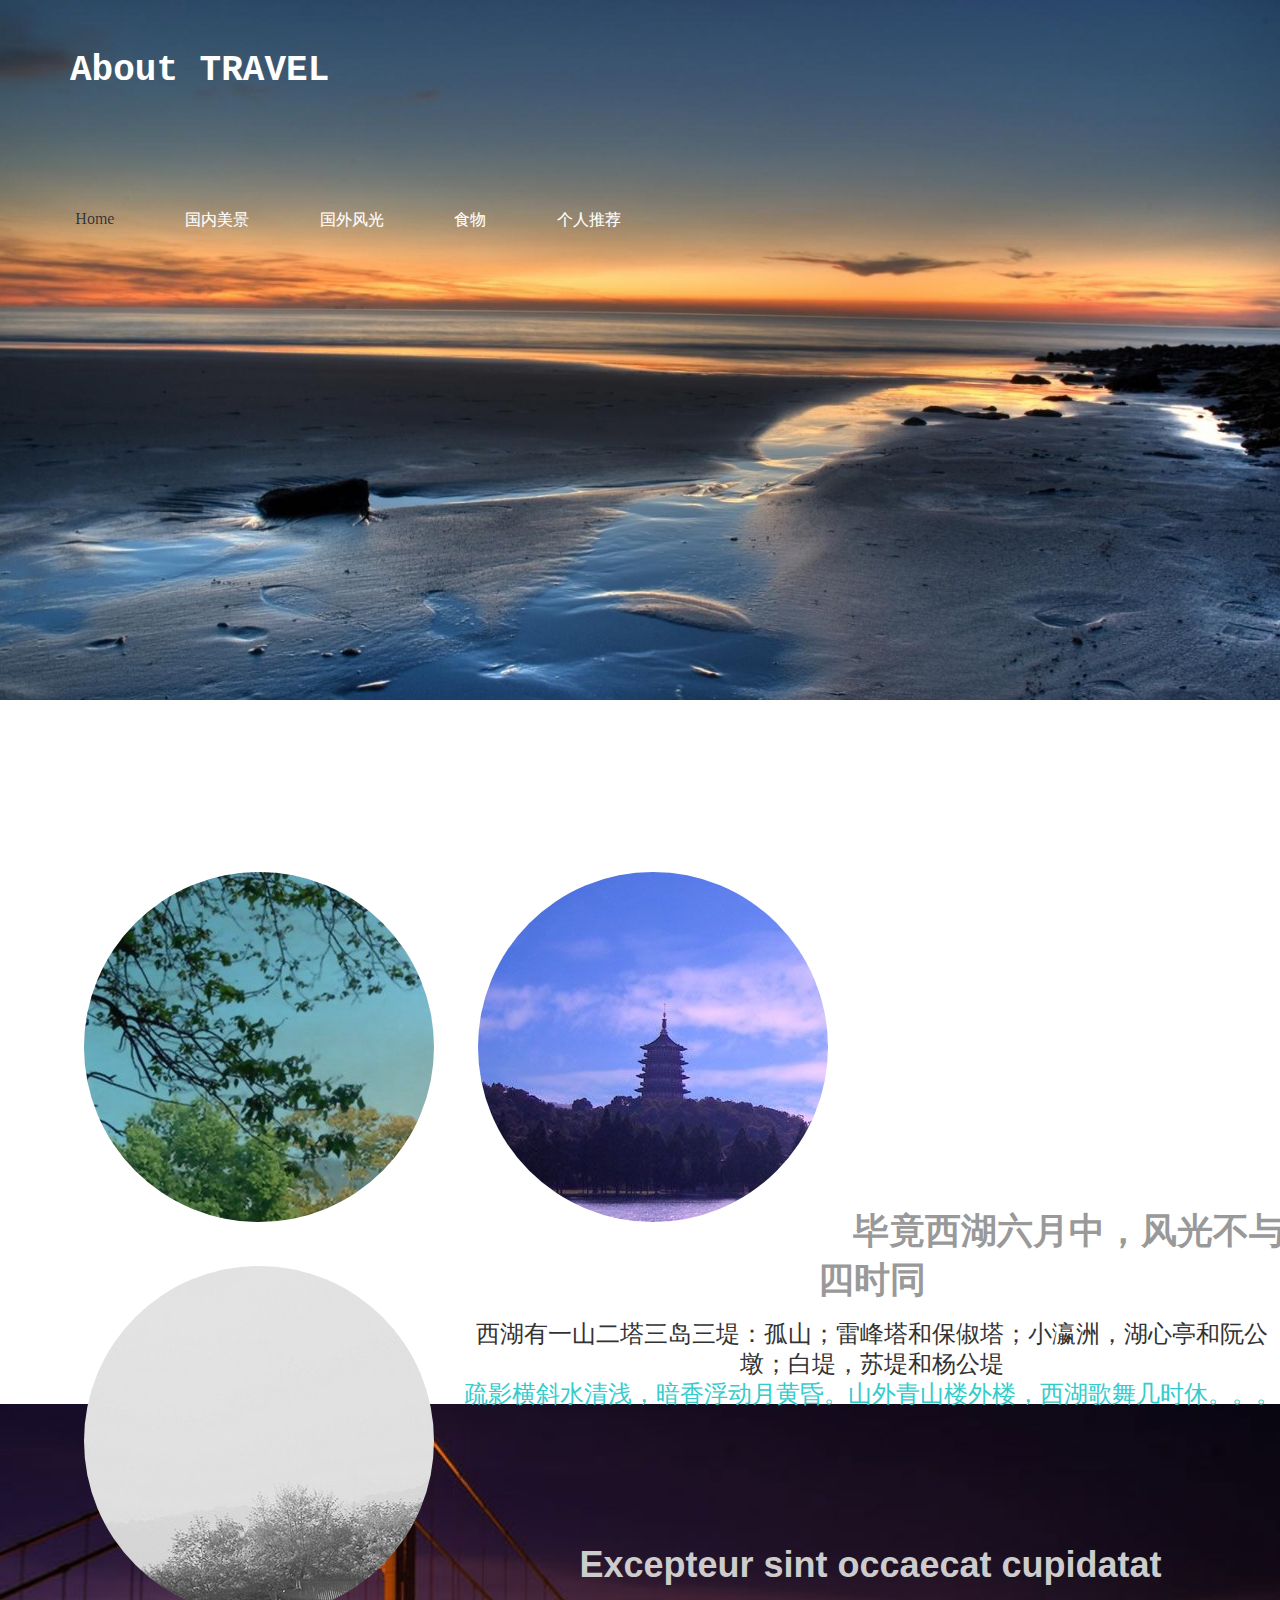
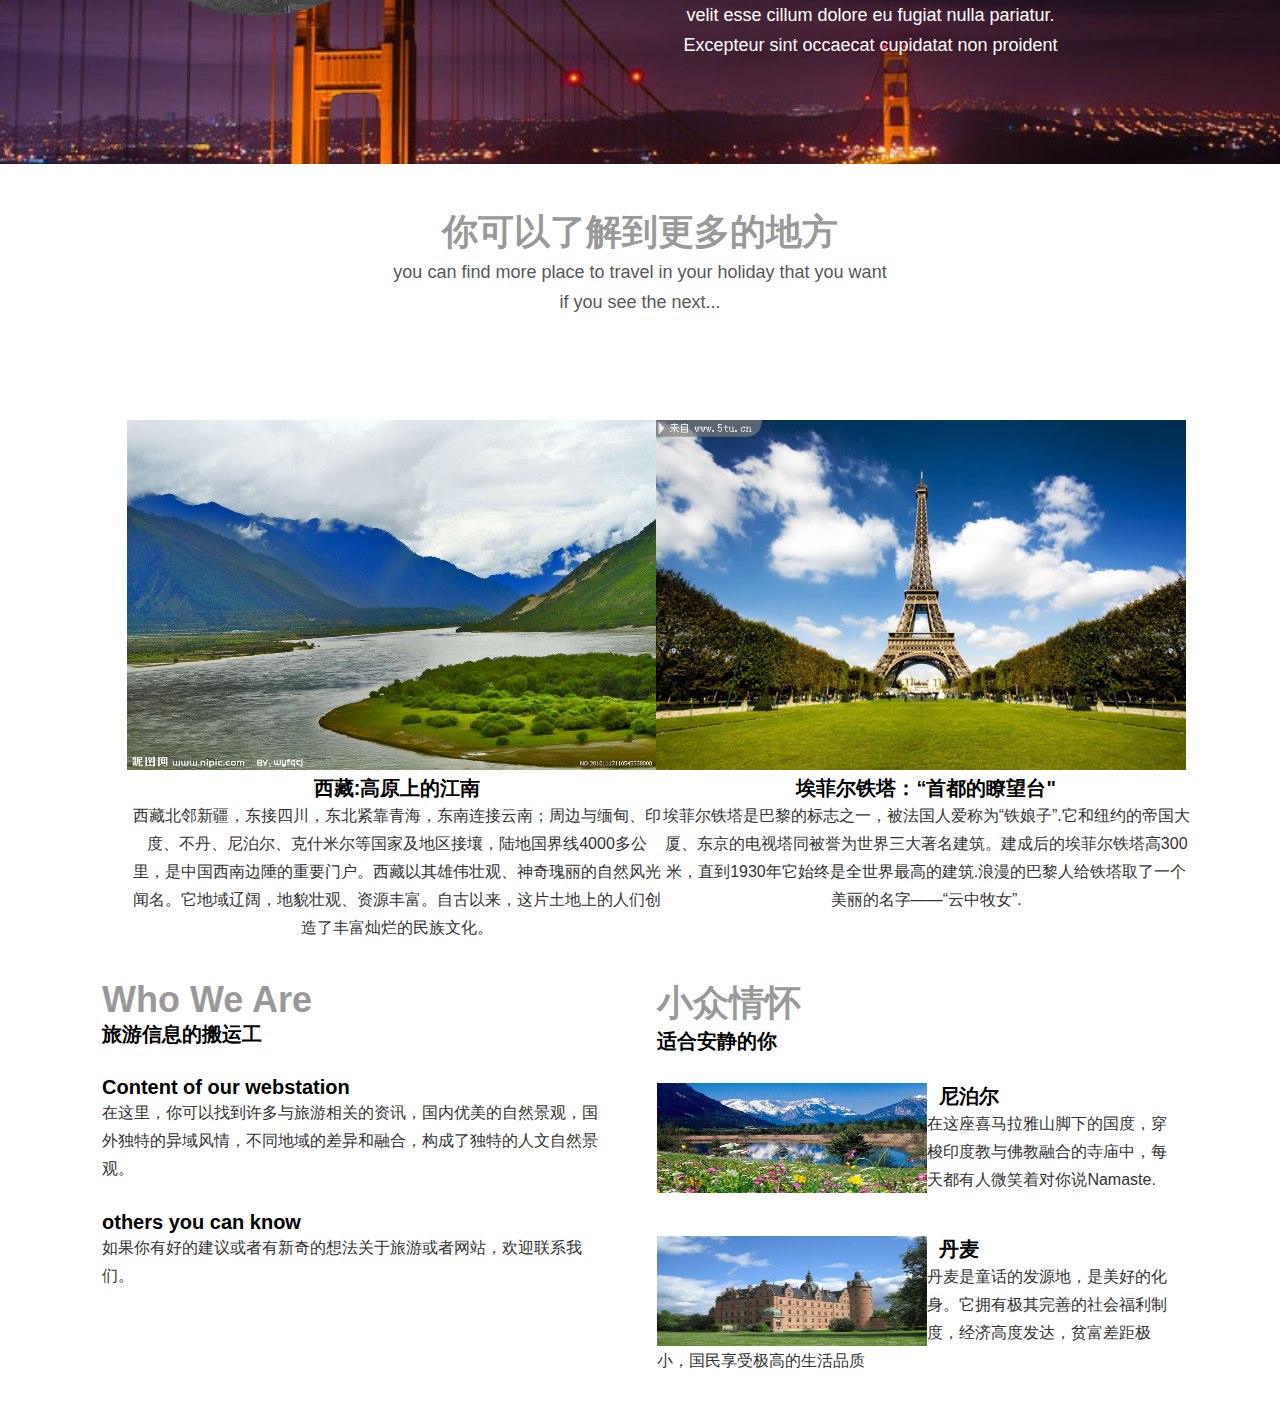
<file: Tourist/main.html>
<!DOCTYPE html PUBLIC "-//W3C//DTD XHTML 1.0 Transitional//EN" "http://www.w3.org/TR/xhtml1/DTD/xhtml1-transitional.dtd">
<html xmlns="http://www.w3.org/1999/xhtml">
<head>
<meta http-equiv="Content-Type" content="text/html; charset=utf-8" />
<link href="css/style.css" rel="stylesheet" type="text/css" />
<title>旅游工程</title>

</head>

<body>
<div id="container">

 <div id="page1">
 
   <div id="page1-banner">
      <div id="banner-left">
       <div id="logo">
     <h1>About TRAVEL</h1></div>
     </div>
     <div id="banner-right">
     	<ul>
         <li><a href="main.html" style="color:#333">Home</a></li>
         <li><a href="inside.html">国内美景</a></li>
         <li><a href="outside.html">国外风光</a></li>
         <li><a href="food.html">食物</a></li>
         <li><a href="suggestion.html">个人推荐</a></li>
     	</ul>
     </div>
     </div>
     <div id="page1-laster">
     	<!--中间可切换-->
       
    </div>
   </div>
   
   <div id="page2">
    <div id="page2-top">
    	<div id="page2-topimg">
        <div style="width:350px; height:350px; border-radius:50%; overflow:hidden;"><!--图片变圆形-->
      	<a href="#"><img src="img/y2.jpg" /></a></div></div>
        <div id="page2-topimg">
        <div style="width:350px; height:350px; border-radius:50%; overflow:hidden;">
      	<a href="#"><img src="img/y3.jpg" /></a></div></div>
        <div id="page2-topimg">
        <div style="width:350px; height:350px; border-radius:50%; overflow:hidden;">
      	<a href="#"><img src="img/y4.jpg" /></a></div></div>
    </div>
    <div  id="page2-latter">
    	<h1>毕竟西湖六月中，风光不与四时同</h1>
        <br />
        <p>西湖有一山二塔三岛三堤：孤山；雷峰塔和保俶塔；小瀛洲，湖心亭和阮公墩；白堤，苏堤和杨公堤<br />
      <a href="http://baike.baidu.com/link?url=OHLeucO3caI-2wG929tad43Ei9JSNsYu2fcAdOl3NcD4RbLeT_QhEk7W3x4-cCbVM_igMN6GY33TYxfJ-MTcfj1sY8gXlzKANO8z4I1fJ8a"> 疏影横斜水清浅，暗香浮动月黄昏。山外青山楼外楼，西湖歌舞几时休。。。</a></p> 
    </div>
    </div>
    
<div id="page3">
    <div id="page3-center">
      <h1>Excepteur sint occaecat cupidatat</h1>
      <br />
      <p>velit esse cillum dolore eu fugiat nulla pariatur. <br /> Excepteur sint occaecat cupidatat non proident</p>
    </div>
</div>
     
<div id="page4">
   <div id="page4-top">
       <div id="page4-top-1">
          <h1>你可以了解到更多的地方</h1>
           <p>you can find more place to travel in your holiday that you want <br />if you see the next...</p>
          </div>
        </div>
     	<div id="page4-latter">
         <div id="page4-latter-half">
           <img src="img/y5.jpg" alt="" class="images"/>
           <div id="page4-text">
           <h2><a href="single.html">西藏:高原上的江南</a></h2>
           <p>西藏北邻新疆，东接四川，东北紧靠青海，东南连接云南；周边与缅甸、印度、不丹、尼泊尔、克什米尔等国家及地区接壤，陆地国界线4000多公里，是中国西南边陲的重要门户。西藏以其雄伟壮观、神奇瑰丽的自然风光闻名。它地域辽阔，地貌壮观、资源丰富。自古以来，这片土地上的人们创造了丰富灿烂的民族文化。</p>
           </div>
           </div>
           <div id="page4-latter-half">
           <img src="img/y6.jpg" alt="" class="images"/>
           <div id="page4-text">
           <h2><a href="single.html">埃菲尔铁塔：“首都的瞭望台"</a></h2>
		<p>埃菲尔铁塔是巴黎的标志之一，被法国人爱称为“铁娘子”.它和纽约的帝国大厦、东京的电视塔同被誉为世界三大著名建筑。建成后的埃菲尔铁塔高300米，直到1930年它始终是全世界最高的建筑.浪漫的巴黎人给铁塔取了一个美丽的名字——“云中牧女”.</p>
           </div>
           </div>
        </div>
     </div>

<div id="page5">
	  <div id="page5-left">
      	<h1>Who We Are</h1>
		<h2>旅游信息的搬运工</h2>
        <br /><br />
        <h2><a href="single.html">Content of our webstation</a></h2>
        <p>在这里，你可以找到许多与旅游相关的资讯，国内优美的自然景观，国外独特的异域风情，不同地域的差异和融合，构成了独特的人文自然景观。</p>
        <br /><br />
        <h2><a href="single.html">others you can know</a></h2>
		<p>如果你有好的建议或者有新奇的想法关于旅游或者网站，欢迎联系我们。</p>
      </div>
      <div id="page5-right">
      	<h1>小众情怀</h1>
	    <h2>适合安静的你</h2>
        <br /><br />
      	<img src="img/y7.jpg" class="image1" />
        <h2><a href="single.html">&nbsp;&nbsp;尼泊尔</a></h2>
		<p>在这座喜马拉雅山脚下的国度，穿梭印度教与佛教融合的寺庙中，每天都有人微笑着对你说Namaste.</p>
        <br /><br /><br />
        <img src="img/y8.jpg" class="image1"/>
        <h2><a href="single.html">&nbsp;&nbsp;丹麦</a></h2>
		<p>丹麦是童话的发源地，是美好的化身。它拥有极其完善的社会福利制度，经济高度发达，贫富差距极小，国民享受极高的生活品质</p>
      </div>
  </div>    
</div>
</body>
</html>
</file>
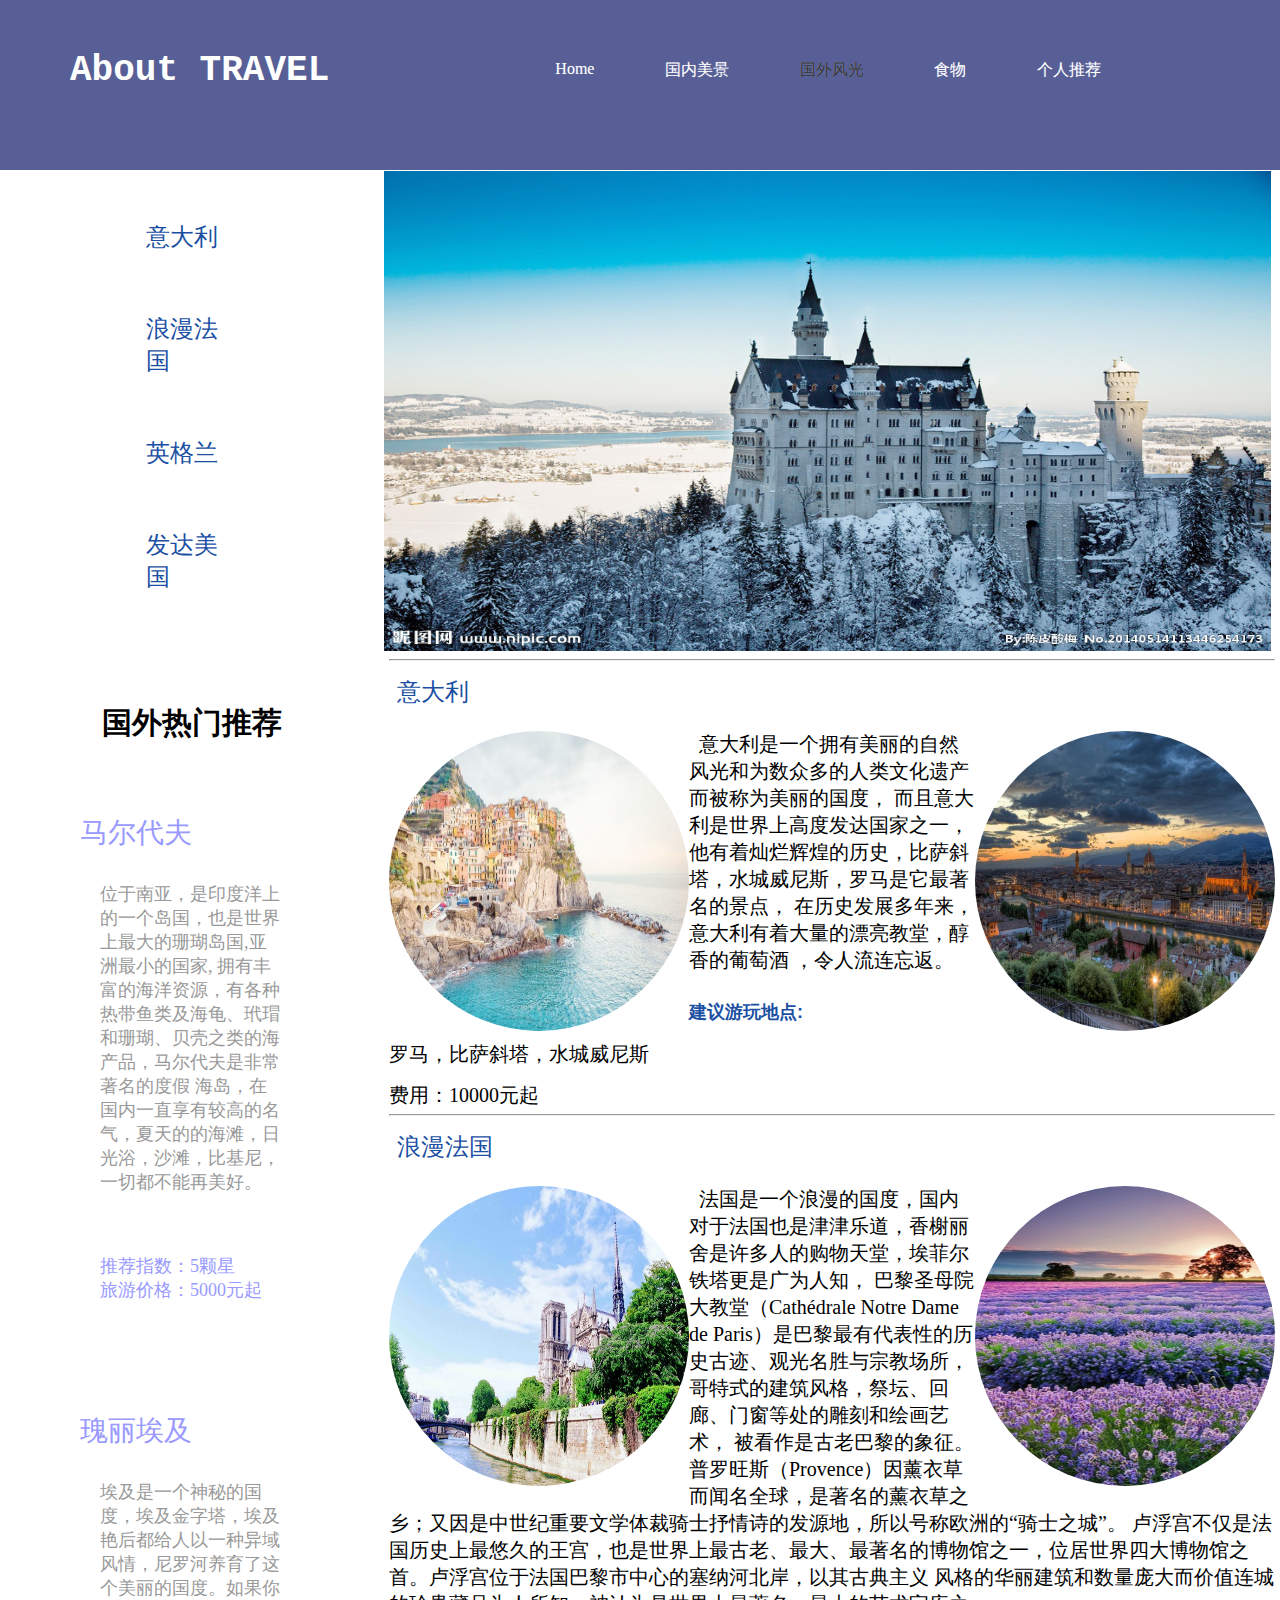
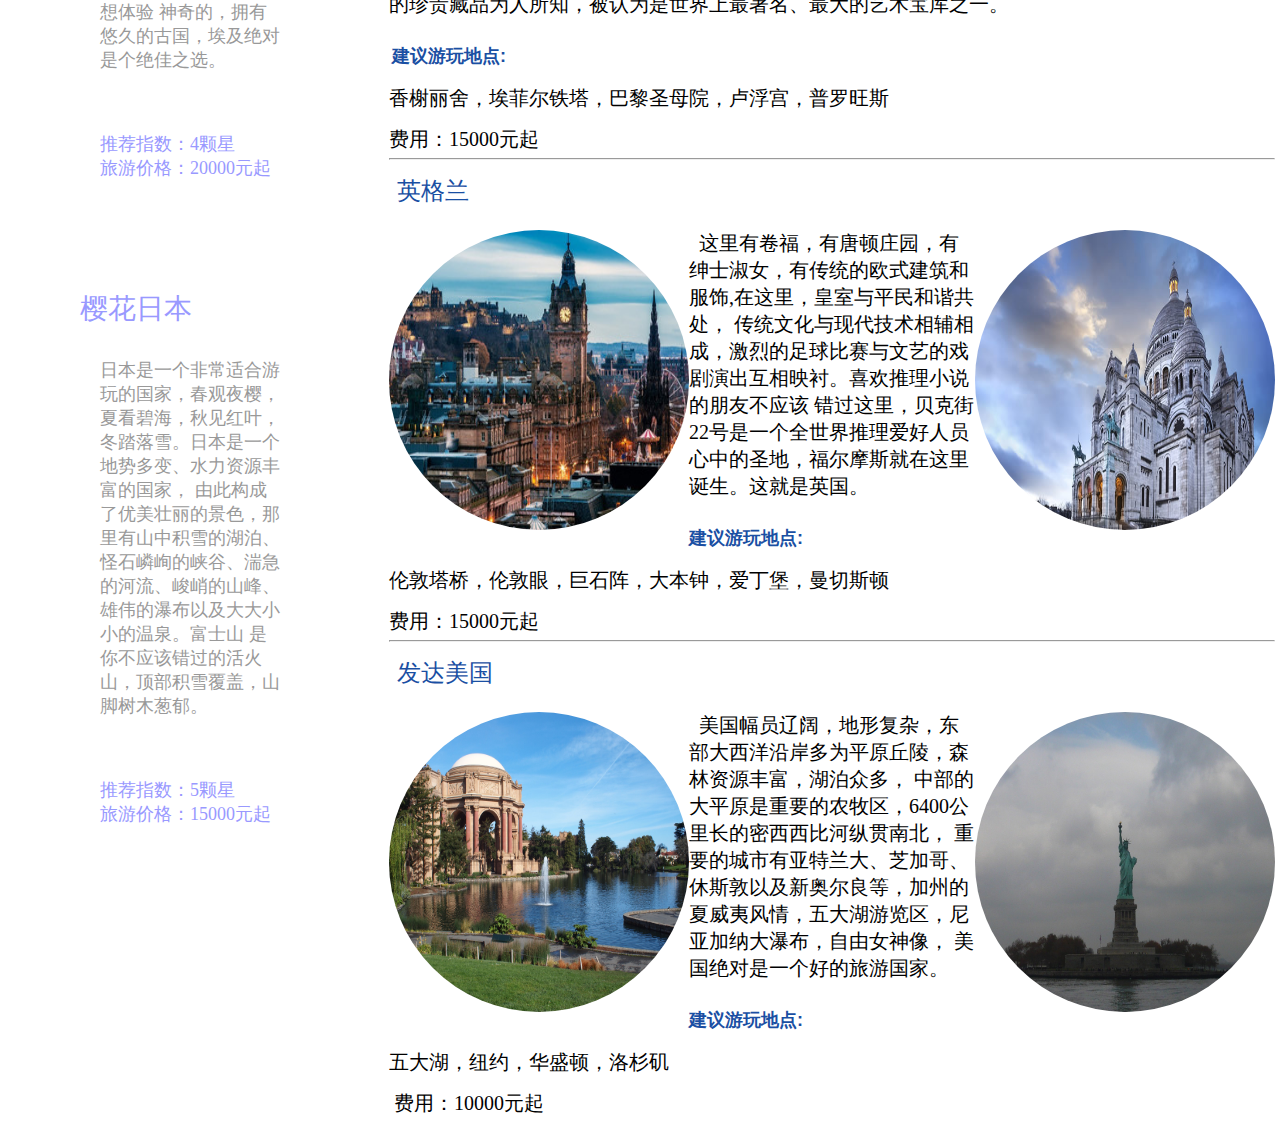
<file: Tourist/outside.html>
<!DOCTYPE html>
<html>
	<head>
		<meta http-equiv="Content-Type" content="text/html; charset=utf-8" />
		<title>国内美景</title>
	   <link href="css/demo.css" rel="stylesheet" style="text/css" />
	</head>
	<script>
		var arr=new Array();
	   arr[0]="img/o7.jpg";
       arr[1]="img/o1.jpg";//放图片地址
       arr[2]="img/o2.jpg";
       arr[3]="img/o3.jpg";
       arr[4]="img/o4.jpg";
       arr[5]="img/o5.jpg";
       arr[6]="img/o6.jpg";
       
       var num=0;
       
       setInterval(turnpic,4000); //每隔4秒转换图片
       function turnpic(){
       idsrc=document.getElementById("page2_img");
          if(num==arr.length-1)
               num=0;
          else
               num+=1;
         idsrc.src=arr[num];
}
	</script>
	
	
<body>
<div id="container">
	<div id="page1">
	 <div id="page1-banner">
	   <div id="banner-left">
	     <div id="logo"><h1>About TRAVEL</h1></div>
	     </div>
	     <div id="banner-right">
	     	<ul>
	         <li><a href="main.html">Home</a></li>
	         <li><a href="inside.html">国内美景</a></li>
	         <li><a href="outside.html" style="color:#333">国外风光</a></li>
	         <li><a href="food.html">食物</a></li>
	         <li><a href="suggestion.html">个人推荐</a></li>
	     	</ul>
	     </div>
	   </div>
	</div>
	
	<!--
    	page2
    -->
	<div id="page2-left">
	  <div id="page2-lm">
		<ul>
			<li><a href="#page2-right1">意大利</a></li>
			<li><a href="#page2-right2">浪漫法国</a></li>
			<li><a href="#page2-right3">英格兰</a></li>
			<li><a href="#page2-right4">发达美国</a></li>
		</ul>
		</div>
		
		<div id="page2-rm">
			<h2 align="center">国外热门推荐</h2>
			<ul>
			   <li>
			   	<ul>马尔代夫
			   	  <li><a href="http://baike.baidu.com/link?url=cgpFLM-xmVe6AKp6V71Nziu7CvDSSviXZoNrK-MmH25wowqCf1apul7PWxOK1c-Kq1NhjLkVUg52cXz6eDu9F1_wbog5XIh63zpNWZ-HF1Q31m4rzTDhUnwzfQIxWWs-">位于南亚，是印度洋上的一个岛国，也是世界上最大的珊瑚岛国,亚洲最小的国家,
			   	  	拥有丰富的海洋资源，有各种热带鱼类及海龟、玳瑁和珊瑚、贝壳之类的海产品，马尔代夫是非常著名的度假
			   	  海岛，在国内一直享有较高的名气，夏天的的海滩，日光浴，沙滩，比基尼，一切都不能再美好。</a></li>
			   	   <li>推荐指数：5颗星<br />
			   	       旅游价格：5000元起</li>
			   	</ul>
			   </li>
			   
			    <li>
			   	<ul>瑰丽埃及
			   	  <li><a href="https://lvyou.baidu.com/aiji/?from=zhixin">
			   	  	埃及是一个神秘的国度，埃及金字塔，埃及艳后都给人以一种异域风情，尼罗河养育了这个美丽的国度。如果你想体验
			   	  神奇的，拥有悠久的古国，埃及绝对是个绝佳之选。</a></li>
			   	   <li>推荐指数：4颗星<br />
			   	       旅游价格：20000元起</li>
			   	</ul>
			   </li>
			
			    <li>
			   	<ul>樱花日本
			   	  <li><a href="https://lvyou.baidu.com/riben/?from=zhixin">
			   	  	日本是一个非常适合游玩的国家，春观夜樱，夏看碧海，秋见红叶，冬踏落雪。日本是一个地势多变、水力资源丰富的国家，
			   	  由此构成了优美壮丽的景色，那里有山中积雪的湖泊、怪石嶙峋的峡谷、湍急的河流、峻峭的山峰、雄伟的瀑布以及大大小小的温泉。富士山
			   	  是你不应该错过的活火山，顶部积雪覆盖，山脚树木葱郁。
			   	  </a></li>
			   	   <li>推荐指数：5颗星<br />
			   	       旅游价格：15000元起</li>
			   	</ul>
			   </li>
			</ul>
		</div>
		
		
		
	</div>
	
	<!--
    	右边的图片轮播
    -->
	<div id="page2-right">
		<img src="img/o7.jpg" id="page2_img" />
		<div id="page2-right1">
			<hr />
			<div id="page2-right11"><h3>意大利</h3></div>
			<div><img src="img/outside1.jpg" /></div>
			<div style="float: right;"><img src="img/outside2.jpg" /></div>
			<p>&nbsp;&nbsp;意大利是一个拥有美丽的自然风光和为数众多的人类文化遗产而被称为美丽的国度，
			而且意大利是世界上高度发达国家之一，他有着灿烂辉煌的历史，比萨斜塔，水城威尼斯，罗马是它最著名的景点，
			在历史发展多年来，意大利有着大量的漂亮教堂，醇香的葡萄酒 ，令人流连忘返。 <br><br>
			<h2>建议游玩地点:</h2><br>
			<p>罗马，比萨斜塔，水城威尼斯</p><br>
			<p>费用：10000元起</p>
			</p>
		
		</div>
		
		<div id="page2-right2">
			<hr />
			<div id="page2-right11"><h3>浪漫法国</h3></div>
			<div><img src="img/outside3.jpg" /></div>
			<div style="float: right;"><img src="img/outside4.jpg" /></div>
			<p>&nbsp;&nbsp;法国是一个浪漫的国度，国内对于法国也是津津乐道，香榭丽舍是许多人的购物天堂，埃菲尔铁塔更是广为人知，
				巴黎圣母院大教堂（Cathédrale Notre Dame de Paris）是巴黎最有代表性的历史古迹、观光名胜与宗教场所，哥特式的建筑风格，祭坛、回廊、门窗等处的雕刻和绘画艺术，
				被看作是古老巴黎的象征。普罗旺斯（Provence）因薰衣草而闻名全球，是著名的薰衣草之乡；又因是中世纪重要文学体裁骑士抒情诗的发源地，所以号称欧洲的“骑士之城”。
				卢浮宫不仅是法国历史上最悠久的王宫，也是世界上最古老、最大、最著名的博物馆之一，位居世界四大博物馆之首。卢浮宫位于法国巴黎市中心的塞纳河北岸，以其古典主义
				风格的华丽建筑和数量庞大而价值连城的珍贵藏品为人所知，被认为是世界上最著名、最大的艺术宝库之一。 <br><br>
			<h2>建议游玩地点:</h2><br>
			<p>香榭丽舍，埃菲尔铁塔，巴黎圣母院，卢浮宫，普罗旺斯</p><br>
			<p>费用：15000元起</p>
			</p>
		
		</div>
		
		<div id="page2-right3">
			<hr />
			<div id="page2-right11"><h3>英格兰</h3></div>
			<div><img src="img/outside5.jpg" /></div>
			<div style="float: right;"><img src="img/outside6.jpg" /></div>
			<p>&nbsp;&nbsp;这里有卷福，有唐顿庄园，有绅士淑女，有传统的欧式建筑和服饰,在这里，皇室与平民和谐共处，
				传统文化与现代技术相辅相成，激烈的足球比赛与文艺的戏剧演出互相映衬。喜欢推理小说的朋友不应该
				错过这里，贝克街22号是一个全世界推理爱好人员心中的圣地，福尔摩斯就在这里诞生。这就是英国。<br><br>
			<h2>建议游玩地点:</h2><br>
			<p>伦敦塔桥，伦敦眼，巨石阵，大本钟，爱丁堡，曼切斯顿</p><br>
			<p>费用：15000元起</p>
			</p>
		
		</div>
		
		<div id="page2-right4">
			<hr />
			<div id="page2-right11"><h3>发达美国</h3></div>
			<div><img src="img/outside7.jpg" /></div>
			<div style="float: right;"><img src="img/outside8.jpg" /></div>
			<p>&nbsp;&nbsp;美国幅员辽阔，地形复杂，东部大西洋沿岸多为平原丘陵，森林资源丰富，湖泊众多，
				中部的大平原是重要的农牧区，6400公里长的密西西比河纵贯南北，
				重要的城市有亚特兰大、芝加哥、休斯敦以及新奥尔良等，加州的夏威夷风情，五大湖游览区，尼亚加纳大瀑布，自由女神像，
				美国绝对是一个好的旅游国家。<br><br>
			<h2>建议游玩地点:</h2><br>
			<p>五大湖，纽约，华盛顿，洛杉矶</p><br>
			<p>&nbsp;费用：10000元起</p>
			</p>
		
		</div>
	</div>
	
	
	
	
</div>
	     
	</body>
</html>
</file>
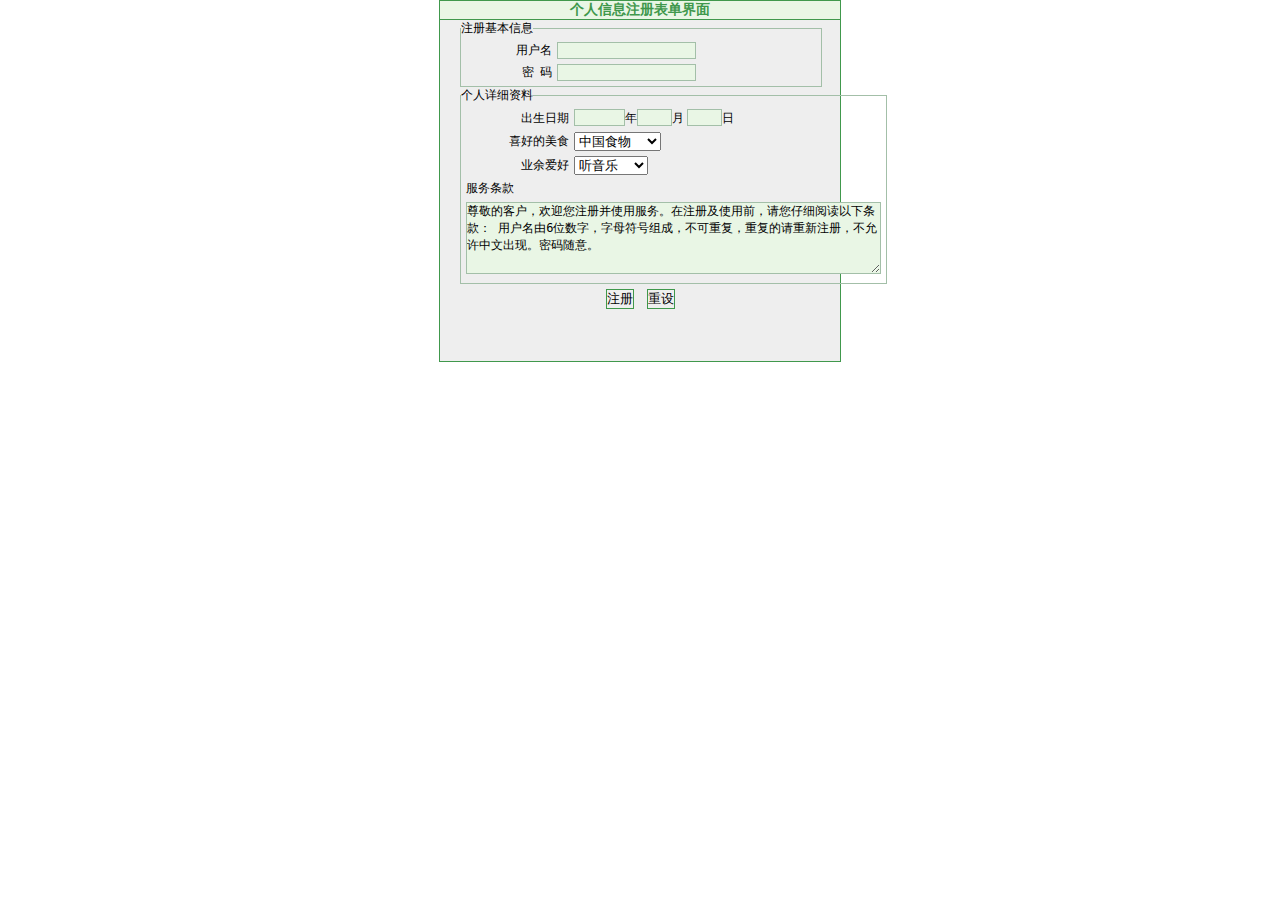
<file: Tourist/zhuce.html>
<!DOCTYPE html>
<html>
<head>
  <meta name="keywords" content="keyword1,keyword2,keyword3">
   <meta name="description" content="this is my page">
   <meta http-equiv="Content-Type" content="text/html; charset=utf-8" />
   <title>表单的css设计</title>
   <script language="JavaScript" src="js/jquery.js"></script> 
  <link rel="stylesheet" href="css/zhuce.css" />
</head>

<body>
<div id="container">
	<div id="top">个人信息注册表单界面</div>
    <form>
       <fieldset>
          <legend>注册基本信息</legend>
         <table border="0" cellspacing="5" cellpadding="5" class="tb">
          <tr>
            <td class="left">用户名</td>
            <td><input type="text" class="txt1" size="15" id="ID"/></td>
          </tr>
          <tr>
            <td class="left">密&nbsp;&nbsp;码</td>
            <td><input type="text" class="txt1" size="15" id="password"/></td>
          </tr>
         </table>
       </fieldset>
       <fieldset>
          <legend>个人详细资料</legend>
          <table border="0" cellspacing="5" cellpadding="5" class="tb">
          	<tr>
             <td class="left">出生日期</td>
             <td><input type="text" size="4" class="txt1" />年<input type="text" size="2" class="txt1" />月
             <input type="text" size="2" class="txt1" />日</td>
           </tr>
           <tr>
               <td class="left">喜好的美食</td>
               <td>
               <select>
                 <option value="中国食物" selected="selected" class="green">中国食物</option>
                 <option value="意大利西餐" >意大利西餐</option>
                 <option value="法式甜点" class="green">法式甜点</option>
                 <option value="和风日食">和风日食</option> 
                </select>
                </td>
             </tr>
              <tr>
               <td class="left">业余爱好</td>
               <td>
               <select>
                 <option value="听音乐" selected="selected" class="green">听音乐</option>
                 <option value="玩游戏" >玩游戏</option>
                 <option value="上网" class="green">上网</option>
                 <option value="体育运动">体育运动</option> 
                </select>
                </td>
             </tr>
             <tr>
               <td colspan="2">服务条款</td>
             </tr>
             <tr>
               <td colspan="2">
                 <textarea cols="55" rows="5" readonly="readonly">尊敬的客户，欢迎您注册并使用服务。在注册及使用前，请您仔细阅读以下条款： 用户名由6位数字，字母符号组成，不可重复，重复的请重新注册，不允许中文出现。密码随意。
                 </textarea>
                </td>
               </tr>
               </table>
              </fieldset>
         <div id="botton"><input type="button" value="注册" class="btn" onclick="login()"/>
                          <input type="reset" value="重设" class="btn" />
         </div>
         </form>

                
</div>

 <script>
    	function login(){
    		var id = $("#ID").val();
    		var password = $("#password").val();
    		
    	
    		$.ajax({
	    		type:"post",
	    		url:"php/zhuce.php",
	    		async:true,
	    		dataType:'json',
	    		data:{
	    			    'id':id,
	    					'password':password,
	    		},
	    		success:function(data){
	    			
	    			if(data.statue == 1){
	    				alert("注册成功");
	    				window.location.href = "suggestion.html";
	    			}if(data.statue == -1){
	    				alert("用户名重复");
	    			}if(data.statue == -2 && data.statue == -3){
	    				alert("注册失败");
	    			}
	    			
	    		}
	    	});
    	}
    </script>


</body>
</html>
</file>
<file: tab/css/css.css>
*{
	margin: 0px;
}
body{
	background: url(../img/bg.png) no-repeat;
}

p,span{
	font-size: 14px;
	display: block;
}
.mainContainer {
		width: 1200px;
		margin: 80px auto;
		overflow: hidden;
		background-color: #FFF;
	    }
.navContent {
		float: left;
		width: 200px;
}
 .logo {
	height: 100px;
}
.fonts{
	font-family: "franklin gothic demi" "blackadder itc";
	font-size: 28px;
	color: #FFFFFF;
	padding-top: 58px;
}
.logo img{
	width: 200px;
	height: 122px;
	display: block;
}
.book {
	padding-left: 83px;
	padding-right: 44px;
	display: block;
	background-color: #78bcaf;
	background-image: url(../img/logo_2.png);
	background-repeat: no-repeat;
	background-position: 25px center;
}
     
.box {
	padding-left: 83px;
	padding-right: 44px;
	display: block;
	background-color: #adca7a;
	background-image: url(../img/logo_4.png);
	background-repeat: no-repeat;
	background-position: 25px center;
}
.box01 {
	padding-left: 83px;
	padding-right: 44px;
	display: block;
	background-color: #67affb;
	background-image: url(../img/logo_3.png);
	background-repeat: no-repeat;
	background-position: 25px center;
}
.contact {
	padding-left: 83px;
	padding-right: 44px;
	display: block;
	background-color: #f87678;
	background-image: url(../img/logo_1.png);
	background-repeat: no-repeat;
	background-position: 25px center;
}
a{
   text-decoration: none;
   display: block;
}


/*右边*/

.firstInfo {
	width: 1000px;
	padding: 0px;
	float: left;
	overflow: hidden;
	height: 732px;
	background-color: #FFFFFF;
}

.first1{
	margin-left: 30px;
	padding-left: 30px;
	line-height: 70px;
}
.title1{
	width: 600px;
	color: #ff2300;
	font-family: Lobster, Monospace;
    font-size: 30px;
    text-align: center;
}
.message{
	margin-top: 5px;
}
.message-common{
	float: left;
	line-height: 40px;
}
.message1{
	width: 280px;
	height: 240px;
	background-color: #d6ebe7;
}
.message2{
	width: 280px;
	height: 240px;
	background-color: #e6efd7;
}
.message3{
	width: 280px;
	height: 240px;
	background-color: #fdd6d6;
}

.message img{
	width: 140px;
	height: 100px;
	border-radius: 50%;
	overflow: hidden;
}
/*第二块地方*/
.secondInfo {
	width: 1000px;
	padding: 0px;
	float: left;
	overflow: hidden;
	height: 732px;
	background-color: #78bcaf;
}
.secondInfo span{
	font-family: Monospace;
	font-size: 20px;
	display: block;
	color: #FFFFFF;
}
.second2{
	margin-left: 30px;
	padding-left: 30px;
	line-height: 70px;
}
.second-photo{
	padding-top: 30px;
	margin-top: 30px;
}
.second-photo ul{
	list-style: none;
}
.second-photo ul li{
	float: left;
	margin: 15px;
	padding: 10px;
}
.second-photo span{
	line-height: 40px;
	color: #FFFFFF;
	text-align: center;
}
/*第三块地方*/
.thirdInfo {
	width: 1000px;
	padding: 0px;
	float: left;
	overflow: hidden;
	height: 732px;
	background-color: #adca7a;
}
.third-left{
	width: 440px;
	height: 400px;
	float: left;
}
.address{
	margin: 150px 50px;
	padding: 50px 10px;
	font-size: 28px;
	font-family: "franklin gothic demi cond";
	color: #FFFFFF;
}
.third-right{
	float: left;
	margin-right: 0px;
	background-color: #67AFFB;
}
.third-right img{
	width: 560px;
	height: 732px;
	border: 0;
	display: block;
}
/*第四块地方*/
.fourInfo {
	width: 1000px;
	padding: 0px;
	float: left;
	overflow: hidden;
	height: 732px;
	/*background-color: #67affb;*/
	background-color: #FFFFFF;
}
.four-left{
	padding-top: 80px;
	padding-left: 80px;
	height: 335px;
}
.four-left p{
	margin-bottom: 310px;
}

.blue {
	background-color: #67affb;
	height: 320px;
	position: relative;
}
.blue img {
	position: absolute;
	margin-top: -250px;
	margin-left: 80px;
}
.four-right{
	position: absolute;
	top: -280px;
	right: 5px;
	padding-left: 80px;
}
.four-right span{
	font-size: 18px;
}
.four-right p{
	font-size: 24px;
}
/*第五块地方*/
.lastInfo {
	width: 1000px;
	padding: 0px;
	float: left;
	overflow: hidden;
	height: 732px;
	background-color: #FFFFFF;
}
.last-left{
	padding-top: 80px;
	padding-left: 80px;
	height: 200px;
	margin-bottom: 80px;
}
.red {
	background-color: #f87678;
	height: 400px;
	position: relative;
}
.red img{
	margin-top: -70px;
	margin-left: 80px;
	float: left;
	display: block;
}
.red span{
	text-align: center;
	font-size: 20px;
	color: #FFFFFF;
}
.red h3{
	font-family: Lobster, Monospace;
	color: #67AFFB;
}
.last-foot{
	display: block;
	width: 500px;
	margin-left: 160px;
	margin-top: 80px;
	padding-bottom: 80px;
}
</file>
<file: Tourist/css/css.css>
@charset "utf-8";
/* CSS Document */

   *{
	  margin:0;padding:0;list-style-type:none;
	  }
   a,img{
	   border:0;
	   }
    body{
		font:12px/180% Arial, Helvetica, sans-serif, "新宋体";
		}
/**基本格式开始***************/

     .teacherPic{
		 width:1400px;
		 height:620px;
		 background:url(../img/01.jpg) no-repeat;
		 background-size: 1400px 620px;
		 margin:10px auto 0 auto;
		 }
      .teacherPic .content{
		  width:280px;
		  height:620px;
		  float:left;
		  position:relative;
		  overflow:hidden;
		  }
      .teacherPic .content .txt{
		  width:256px;
		  height:200px;
		  background:rgba(18,21,44,0.5);
		  position:absolute;
		  left:0px;
		  bottom:0px;
		  padding:0 12px;
		  border-top:2px solid #FFE000;
		  font-family:"微软雅黑";
		  font-size: 12px;
		  }
         .teacherPic .content .txt h3{
			 color:#575F96;
			 font-size:24px;
			 font-weight:100;
			 margin:10px 0 6px 0;
			 }
        .teacherPic h4{
			color:#fff;
			font-size:12px;
			font-weight:100;
			height: 40px;
			}
         .teacherPic .content .txt p{
			 color:#fff;
			 margin-top:15px;
			 padding-top:5px;
			 border-top:1px solid #575F96;
			 font-family:"微软雅黑";
			 display:none;
			 }
          .teacherPic .content .txt a{
          	color:#06b9d1;
          	font-size: 16px;
          	font-weight: 100;
          	height: 30px;
          	text-decoration: none;
          }
</file>
<file: Tourist/css/demo.css>
@charset "utf-8";
/* CSS Document */
*{
	margin:0px;
	padding:0px;
}
html,body{
	font-family:Verdana, Geneva, sans-serif;
	background:#FFF;
}
#container{
	height:auto;
	width:auto;
	font-size:12px;
	margin:0px;
	padding:0px;
	background-color:#FFF;
}
/*page1*/
#page1{
	height:170px;
	width:100%;
	background-color: #575F96;
}

#page1-banner{
	width:1200px;
	height:150px;
	/*background-color:#F99;*/
}
#banner-left{
	margin:0px 60px;
	/*width:380px;*/
	width: 30%;
	height:150px;
	float:left;
	/*background-color:#9F3;*/
}
#logo{
	margin:50px 10px;
	font-family:'Courier New', Courier, monospace;
	font-size:18px;
	color:#FFF;
}
#banner-right{
	/*width:800px;*/
	height:150px;
	float:left;
	margin:0px 20px;
	/*background-color:#0CC;*/
}
#banner-right ul{
	list-style:none;
	margin:0px 20px;
}
#banner-right ul li{
	margin:60px 20px;
	float:left;
	color:#FFF;
	font-size:16px;
	font-family:Georgia, "Times New Roman", Times, serif;
}
#banner-right a {
	position: relative;
	display: inline-block;
	outline: none;
	color: #fff;
	text-decoration: none;
	text-shadow: 0 0 1px rgba(255,255,255,0.3);
	font-size: 1em;
}
#banner-right a:hover,a:visited{
	color:#000;
}
#banner-right a::before,
#banner-right a::after {
	display: inline-block;
	opacity: 0;
	color:#000;
	-webkit-transition: -webkit-transform 0.3s, opacity 0.2s;
	-moz-transition: -moz-transform 0.3s, opacity 0.2s;
	transition: transform 0.3s, opacity 0.2s;
}

#banner-right a::before {
	margin-right: 10px;
	content: '[';
	-webkit-transform: translateX(20px);
	-moz-transform: translateX(20px);
	transform: translateX(20px);
}

#banner-right a::after {
	margin-left: 10px;
	color:#000;
	content: ']';
	-webkit-transform: translateX(-20px);
	-moz-transform: translateX(-20px);
	transform: translateX(-20px);
}
#banner-right a:hover::before,#banner-right a:hover::after,
#banner-right a:focus::before,#banner-right a:focus::after {
	opacity: 1;
	-webkit-transform: translateX(0px);
	-moz-transform: translateX(0px);
	transform: translateX(0px);
}



#page2-left{
	/*width: 400px;*/
	width: 30%;
	margin: 1px auto;
	padding: 0px;
	float: left;
}

#page2-lm{
	/*width: 200px;*/
	width: 50%;
	margin: 1px auto;
	background-color: #9999FF;
}

#page2-lm ul{
	list-style:none;
	margin:20px 30px;
}
#page2-lm ul li{
	margin:30px 20px;
	float:left;
	color:#7bfea;
	font-size:24px;
	font-weight: 200;
	color: #1a4fa3;
	font-family:Georgia, "Times New Roman", Times, serif;
}
#page2-lm a{
	text-decoration: none;
	color: #1A4FA3;
}

#page2-rm{
	margin: 80px auto;
	float: left;
}
#page2-rm h2{
	text-decoration: none;
	font-size: 30px;
}

#page2-rm ul{
	list-style:none;
	margin:20px 30px;
	font-size: 28px;
	font-family: "微软雅黑";
}
#page2-rm ul li{
	margin:30px 20px;
	float:left;
	color: #999999;
	font-size: 18px;
	font-weight: 200;
	color: #9999FF;
	font-family:Georgia, "Times New Roman", Times, serif;
}
#page2-rm a{
	text-decoration: none;
	color: #999999;
}

#page2-right{
	/*width: 945px;*/
	width: 70%;
	float: left;
	margin: 1px auto;
	padding: 0px;
	border: 0px none;
}
 #page2_img{
 	height: 480px;
	/*width: 945px;*/
	width: 99%;
 }
#page2-right1{
	margin: 5px;
}
#page2-right1 h2{
	margin: 3px;
	color: #1A4FA3;	
}

#page2-right11{
	height: 40px;
	margin: 15px 8px;
}
#page2-right11 h3{
	font-size: 24px;
	font-weight: 200;
	color: #1A4FA3;
}

#page2-right1 img{
	float: left;
	width:300px; 
	height:300px;
	border-radius:50%; 
	overflow:hidden;
}
#page2-right1 p{
	font-size: 20px;
	font-weight: 100;
	font-family: serif;
}







/*要进行改动*/
#page2-right2{
	margin: 5px;
}
#page2-right2 h2{
	margin: 3px;
	color: #1A4FA3;	
}
#page2-right3{
	margin: 5px;
}
#page2-right3 h2{
	margin: 3px;
	color: #1A4FA3;	
}
#page2-right4{
	margin: 5px;
}
#page2-right4 h2{
	margin: 3px;
	color: #1A4FA3;	
}
#page2-right2 img{
	float: left;
	width:300px; 
	height:300px;
	border-radius:50%; 
	overflow:hidden;
}
#page2-right2 p{
	font-size: 20px;
	font-weight: 100;
	font-family: serif;
}


#page2-right3 img{
	float: left;
	width:300px; 
	height:300px;
	border-radius:50%; 
	overflow:hidden;
}
#page2-right3 p{
	font-size: 20px;
	font-weight: 100;
	font-family: serif;
}


#page2-right4 img{
	float: left;
	width:300px; 
	height:300px;
	border-radius:50%; 
	overflow:hidden;
}
#page2-right4 p{
	font-size: 20px;
	font-weight: 100;
	font-family: serif;
}
hr{
	color: #1A4FA3;
}
</file>
<file: Tourist/css/style.css>
@charset "utf-8";
/* CSS Document */
*{
	margin:0px;
	padding:0px;
}
html,body{
	font-family:Verdana, Geneva, sans-serif;
	background:#FFF;
}
#container{
	height:auto;
	width:auto;
	font-size:12px;
	margin:0px;
	padding:0px;
	background-color:#FFF;
}
/*page1*/
#page1{
	height:700px;
	width:100%;
	/*background-color:#999;*/
	background:url(../img/y1.jpg) no-repeat;
	background-size:100%;
}

#page1-banner{
	width:auto;
	height:150px;
	/*background-color:#F99;*/
}
#banner-left{
	margin:0px 60px;
	width:380px;
	height:150px;
	float:left;
	/*background-color:#9F3;*/
}
#logo{
	margin:50px 10px;
	font-family:'Courier New', Courier, monospace;
	font-size:18px;
	color:#FFF;
}
#banner-right{
	width:800px;
	height:150px;
	float:left;
	margin:0px 20px;
	display:block;
	/*background-color:#0CC;*/
}
#banner-right ul{
	list-style:none;
	margin:0px 20px;
}
#banner-right ul li{
	margin:60px 20px;
	float:left;
	color:#FFF;
	font-size:16px;
	font-family:Georgia, "Times New Roman", Times, serif;
}
#banner-right a {
	position: relative;
	display: inline-block;
	outline: none;
	color: #fff;
	text-decoration: none;
	text-shadow: 0 0 1px rgba(255,255,255,0.3);
	font-size: 1em;
}
#banner-right a:hover,a:visited{
	color:#000;
}
#banner-right a::before,
#banner-right a::after {
	display: inline-block;
	opacity: 0;
	color:#000;
	-webkit-transition: -webkit-transform 0.3s, opacity 0.2s;
	-moz-transition: -moz-transform 0.3s, opacity 0.2s;
	transition: transform 0.3s, opacity 0.2s;
}

#banner-right a::before {
	margin-right: 10px;
	content: '[';
	-webkit-transform: translateX(20px);
	-moz-transform: translateX(20px);
	transform: translateX(20px);
}

#banner-right a::after {
	margin-left: 10px;
	color:#000;
	content: ']';
	-webkit-transform: translateX(-20px);
	-moz-transform: translateX(-20px);
	transform: translateX(-20px);
}

#banner-right a:hover::before,#banner-right a:hover::after,
#banner-right a:focus::before,#banner-right a:focus::after {
	opacity: 1;
	-webkit-transform: translateX(0px);
	-moz-transform: translateX(0px);
	transform: translateX(0px);
}
#page1-laster{
	width:100%;
	height:550px;
	margin:0px;
	padding:0px;
	/*background-color:#0CF;*/
	float:left;
}

#page1-center1{
	height:320px;
	width:300px;
	margin:90px 480px;
	float:left;
	background-color:rgb(204,204,204);
	opacity:0.7;
	filter:alpha(opacity=70);
}
/*page2*/
#page2{
	height:650px;
	width:100%;
	background-color:#FFF;
	margin:0px 0px 50px;
	padding:2px;
}
#page2 a{
	text-decoration:none;
	font-family:Tahoma, Geneva, sans-serif;
	color:#3CC;
}
#page2-top{
	height:480px;
	width:auto;
	margin:10px 60px;
}
#page2-topimg{
	margin:20px;
	padding:2px;
	float:left;
}
#page2-latter{
	height:120px;
	width:100%;
	margin:10px 0px;
	padding:5px;
}
#page2-latter h1{
	font-family:Verdana, Geneva, sans-serif;
	font-stretch:expanded;
	font-size:36px;
	color:#999;
	text-align:center;
}
#page2-latter p{
	font-family:Verdana, Geneva, sans-serif;
	font-size:24px;
	line-height:30px;/*设置行之间的高度*/
	color:#333;
	text-align:center;
}
/*page3*/
#page3{
	height:350px;
	width:100%;
	margin:2px 0px;
	padding:5px;
	background:url(../img/blog.jpg) no-repeat;
	background-size:100%;
}
#page3-center{
	height:260px;
	width:auto;
	margin:135px auto;
}
#page3-center h1{
	font-family:Verdana, Geneva, sans-serif;
	font-stretch:expanded;
	font-size:36px;
	color:#CCC;
	text-align:center;
}
#page3-center p{
	font-family:Arial, Helvetica, sans-serif;
	font-size:18px;
	line-height:30px;/*设置行之间的高度*/
	color:#FFF;
	text-align:center;
}
/*page4*/
#page4{
	height:800px;
	width:auto;
	margin:0px;
	padding:2px;
	/*background-color:#000;*/
}
#page4-top{
	height:200px;
	width:auto;
	margin:5px 0px 5px;
	padding:0px;
	/*background-color:#FFF;*/
}
#page4-top-1{
	height:180px;
	width:auto;
	margin:40px auto;
}
#page4-top-1 h1{
	font-family:Verdana, Geneva, sans-serif;
	font-stretch:expanded;
	font-size:36px;
	color:#999;
	text-align:center;
}
#page4-top-1 p{
	font-family:Arial, Helvetica, sans-serif;
	font-size:18px;
	line-height:30px;/*设置行之间的高度*/
	color:#575757;
	text-align:center;
}
#page4-latter{
	height:530px;
	margin:5px 100px;
	/*background-color:#06F;*/
}
#page4-latter-half{
	width:45%;
	margin:7px 20px 5px 25px;
	float:left;
}
.images{
	height:350px;
	width:530px;
}
#page4-text{
	width:530px;
	margin:5px;
}
#page4-text h2{
	font-family:Verdana, Geneva, sans-serif;
	font-stretch:expanded;
	font-size:20px;
	color:#000;
	text-align:center;
}
#page4-text p{
	font-family:Arial, Helvetica, sans-serif;
	font-size:16px;
	line-height:28px;/*设置行之间的高度*/
	color:#333;
	text-align:center;
}
#page4-text a{
	text-decoration:none;
	color:#000;
}
#page4-text a:hover,a:visited{
	color:#999;
}
/*page5*/
#page5{
	height:450px;
	width:auto;
	margin:0px;
	padding:2px;
}
#page5-left{
	width:40%;
	margin:7px 20px 5px 100px;
	float:left;
}
#page5-left h1{
	font-family:Verdana, Geneva, sans-serif;
	font-stretch:expanded;
	font-size:36px;
	color:#999;
	text-align:left;
}
#page5-left h2{
	font-family:Verdana, Geneva, sans-serif;
	font-stretch:expanded;
	font-size:20px;
	color:#000;
	text-align:left;
}
#page5-left p{
	font-family:Arial, Helvetica, sans-serif;
	font-size:16px;
	line-height:28px;/*设置行之间的高度*/
	color:#333;
	text-align:left;
}
#page5-left a{
	text-decoration:none;
	color:#000;
}
#page5-left a:hover,a:visited{
	color:#999;
}
#page5-right{
	width:40%;
	margin:7px 100px 5px 25px;
	float:left;
}
#page5-right h1{
	font-family:Verdana, Geneva, sans-serif;
	font-stretch:expanded;
	font-size:36px;
	color:#999;
	text-align:left;
}
#page5-right h2{
	font-family:Verdana, Geneva, sans-serif;
	font-stretch:expanded;
	font-size:20px;
	color:#000;
	text-align:left;
}
#page5-right p{
	font-family:Arial, Helvetica, sans-serif;
	font-size:16px;
	line-height:28px;/*设置行之间的高度*/
	color:#333;
	text-align:left;
}
#page5-right a{
	text-decoration:none;
	color:#000;
}
#page5-right a:hover,a:visited{
	color:#999;
}
.image1{
	height:110px;
	width:270px;
	float:left;
}
/*footer*/
</file>
<file: Tourist/css/zhuce.css>
*{
	 margin:0px;
	 padding:0px;
 }
 body,textarea{
	 font-size:12px;
 }
 #container{
	 width:400px;
	 height:360px;
	 margin:0px auto;	 
	 background-color:#eee;
	 border:1px solid #40984c;
 }
 #top{
	 background-color:#e9f6e5;
	 text-align:center;
	 border-bottom:1px solid #40984c;
	 color:#40984c;
	 font-size:14px;
	 font-weight:bold;
 }
 .left{
	 text-align:right;
	 width:25%;
 }
 .tb{
	 width:100%;
 }
 fieldset{
	 border:1px solid #a3bfa8;
	 width:90%;
	 margin-left:20px;
 }
 
 .txt1,textarea{
	 border:1px solid #a3bfa8;
	 background:#e9f6e5;
 }
 .green{
	 background-color:#e9f6e5;
 }
 #botton{
	 text-align:center;
 }
 .btn{
	 margin:5px;
	 border:1px solid #40984c;
 }
</file>
